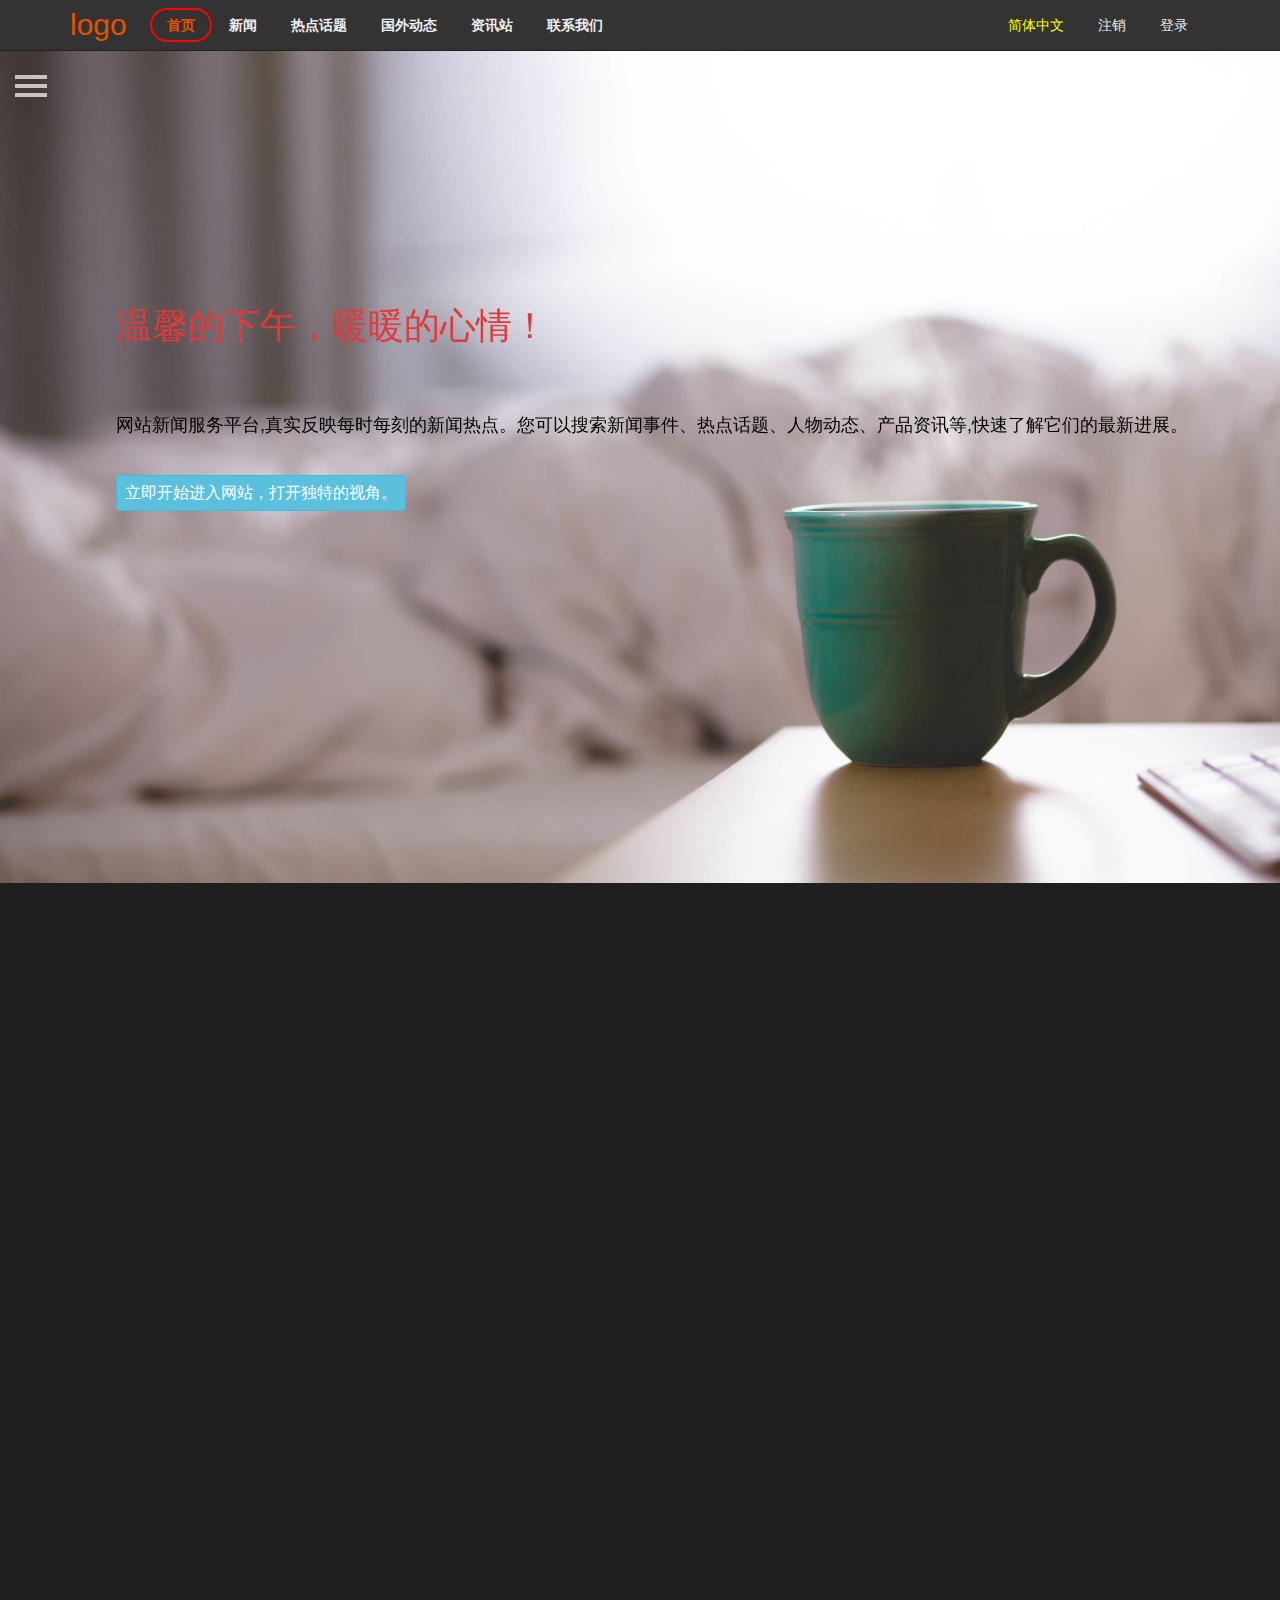
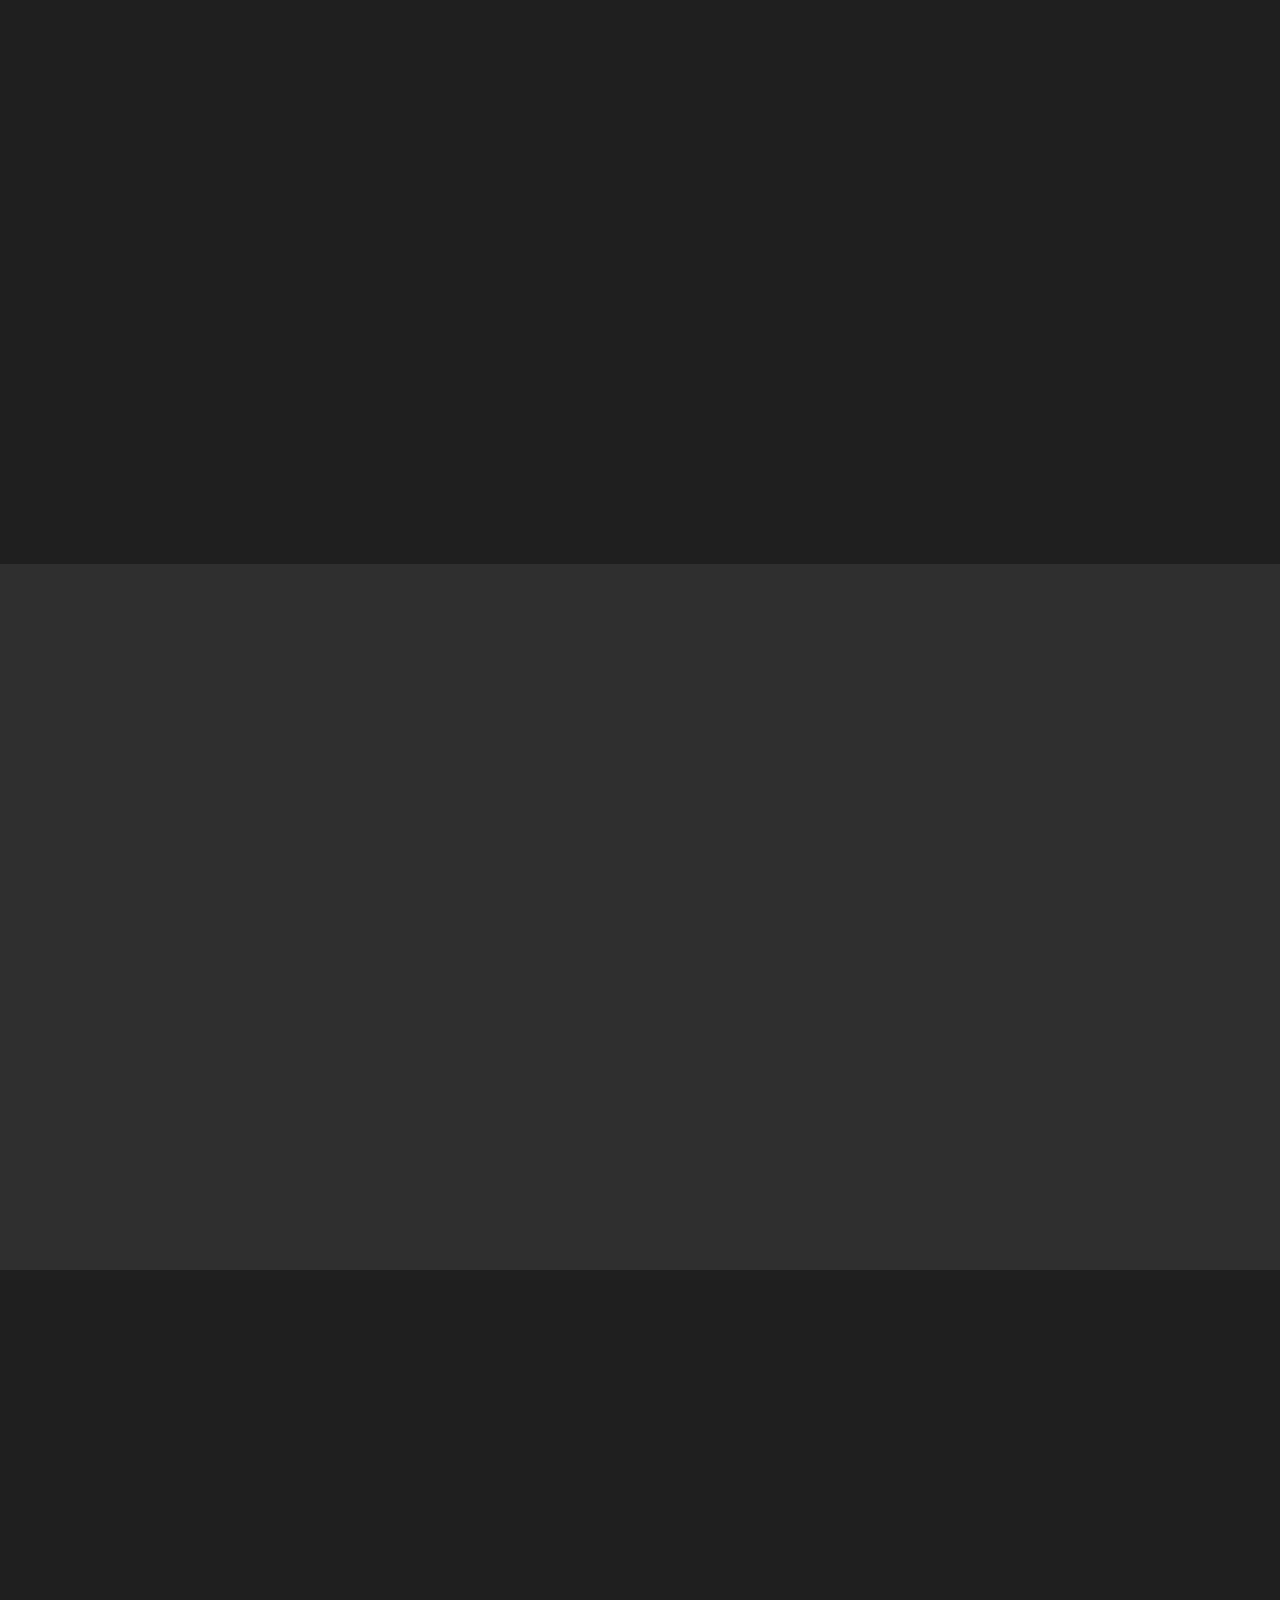
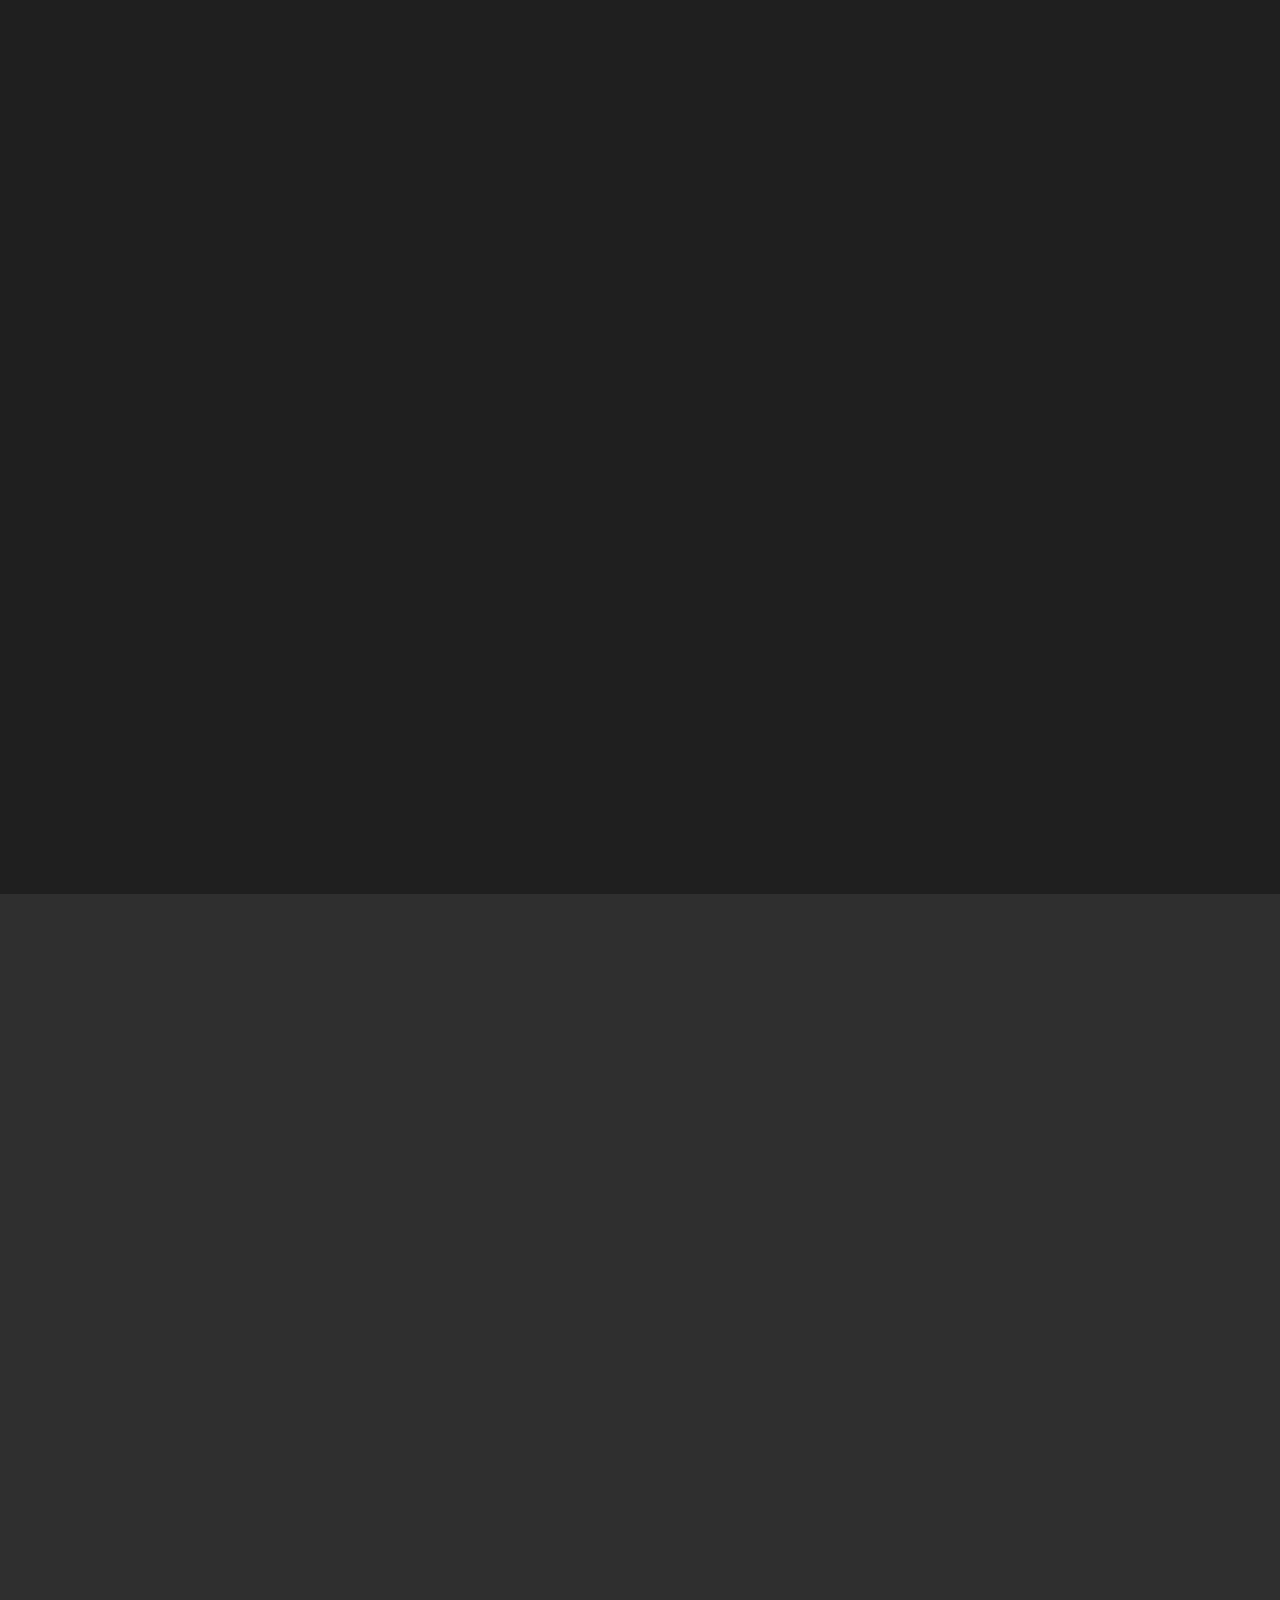
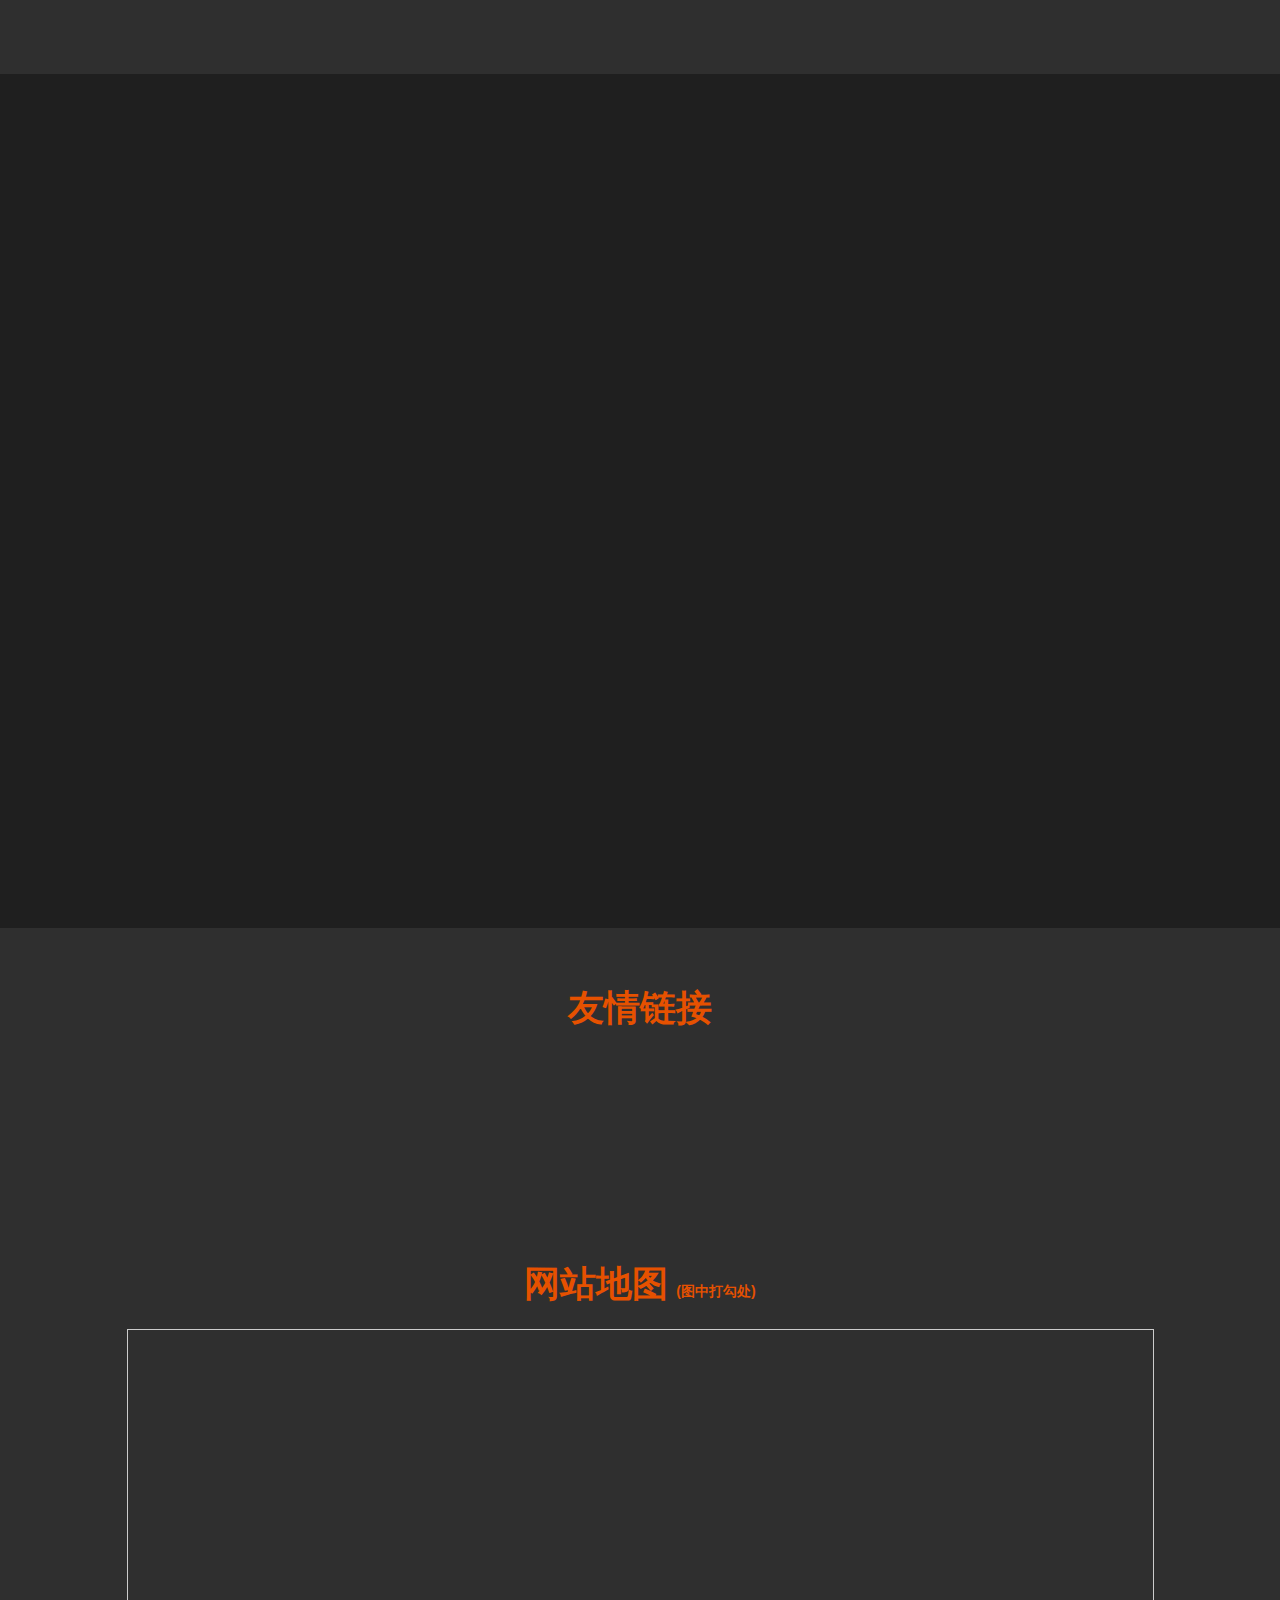
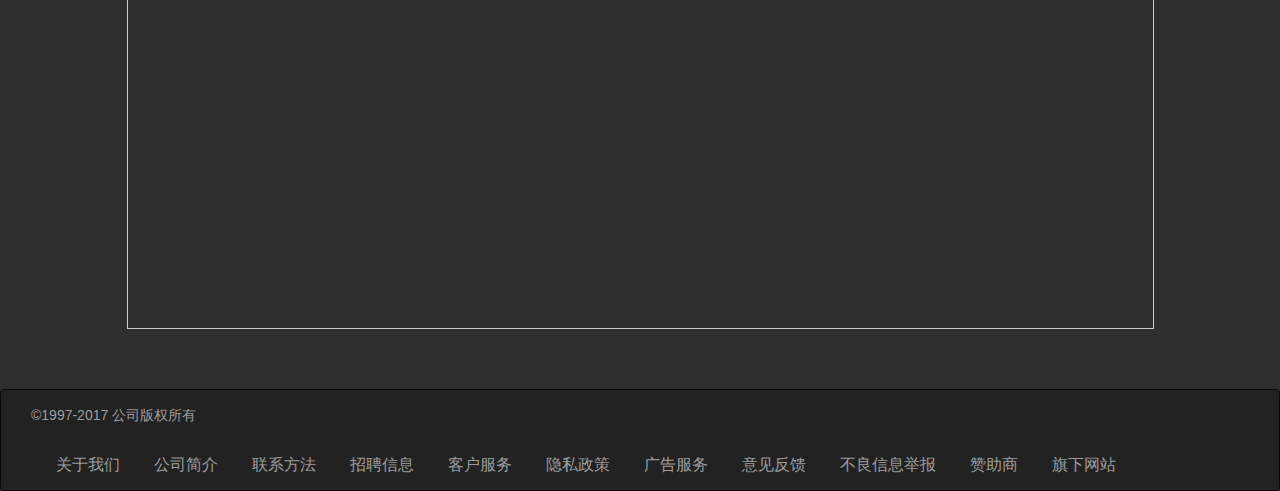
<file: index.html>
﻿<!doctype html>
<html lang="en">
<head>
    <meta charset="UTF-8">
    <meta name="viewport" content="width=device-width, initial-scale=1">
    <meta http-equiv="X-UA-Compatible" content="IE=edge">
    <title>我的新闻网</title>
    <script>
        // If JavaScript is enabled, add '.js-enabled' to <html> element
        document.documentElement.classList.add('js-enabled');
    </script>
    <style>
        /* Ensure elements load hidden before ScrollReveal runs */
        .js-enabled .fooReveal { visibility: hidden; }
    </style>
    <link rel="stylesheet" href="css/jquery-ui.min.css">
    <link rel="stylesheet" href="css/bootstrap.css">
    <link href="css/component.css" rel="stylesheet">
    <link rel="stylesheet" href="css/style.css">
    <link rel="stylesheet" href="css/mycss.css">
</head>
<body>
  <!--导航条-->
    <div class="navbar navbar-default navbar-fixed-top">
        <div class="container">
            <!--第一部分导航条标志部分-->
            <div class="navbar-header">
                <a href="#" class="navbar-brand my-logo">logo</a>
                <a href="#menu" class="navbar-toggle" data-toggle="collapse">
                    <span class="icon-bar"></span>
                    <span class="icon-bar"></span>
                    <span class="icon-bar"></span>
                </a>
            </div>
            <!--第二部分导航条折叠部分-->
            <div id="menu" class="collapse navbar-collapse">
                <ul class="nav navbar-nav" style="font-weight: bold">
                    <li><a class="current" href="#firstPage">首页</a></li>
                    <li><a href="#secondPage">新闻</a></li>
                    <li><a href="#thirdPage">热点话题</a></li>
                    <li><a href="#forthPage">国外动态</a></li>
                    <li><a href="#fivePage">资讯站</a></li>
                    <li><a href="#sixPage">联系我们</a></li>
                </ul>
                <!--右侧的导航菜单-->
                <ul class="nav navbar-nav navbar-right">

                    <li><a href="" style="text-decoration:none;color:#FFFE04;">简体中文</a></li>
                    <li><a href="">注销</a></li>
                    <li><a href="javascript:;" class="md-trigger" data-modal="modal-9" id="clk">登录</a></li>
                </ul>
                <!--登录弹出框-->
                <div class="md-modal md-effect-9" id="modal-9">
                    <div class="md-content">
                        <h1 type="button" class="md-close pull-right" style="margin-top:0px;cursor:pointer;"><span  aria-hidden="true">&times;</span></h1>
                        <h3>欢迎光临新闻网</h3>
                        <h4 style="text-align: center">请登录</h4>
                        <div>
                            <form>
                                <div class="form-group">
                                    <label class="control-label" for="uname">用户名：</label>
                                    <input class="form-control" type="text" id="uname" name="uname">
                                    <!--<span class="help-block">用户名中可以包含字母、下划线</span>-->
                                </div>
                                <div class="form-group">
                                    <label class="control-label" for="pwd">密码：</label>
                                    <input class="form-control" type="text" id="pwd" name="pwd">
                                </div>
                                <div class="form-group">
                                    <div class="checkbox">
                                        <label>
                                            <input type="checkbox">七天之内不再登录
                                        </label>
                                    </div>
                                </div>

                                <a class="btn btn-success" id="sub" href="#">点击登录</a>
                                <a class="btn btn-success" href="reg.html">现在去注册</a>
                                <!--<button class="md-close btn-lg btn-primary navbar-right">关闭</button>-->
                            </form>

                        </div>
                    </div>
                </div>
                <div class="md-overlay"></div>
                <!--搜索框-->
                <!--<form class="navbar-form navbar-right">-->
                    <!--<div class="form-group has-feedback">-->
                        <!--<label for="kw" class="sr-only">搜索关键字:</label>-->
                        <!--<input class="form-control" id="kw">-->
                        <!--<span class="glyphicon glyphicon-search form-control-feedback"></span>-->
                    <!--</div>-->
                <!--</form>-->

            </div>
        </div>
    </div>
  <!--侧边栏导航-->
  <div id="wrapper">
      <div class="overlay"></div>
      <nav class="navbar navbar-inverse navbar-fixed-top" id="sidebar-wrapper" role="navigation">
          <ul class="nav sidebar-nav">
              <li class="sidebar-brand">
                  <a href="#">网站导航</a>
              </li>
              <li>
                  <a href="#firstPage">首页</a>
              </li>
              <li>
                  <a href="#secondPage"> 新闻</a>
              </li>
              <li>
                  <a href="#thirdPage">热点话题</a>
              </li>
              <li>
                  <a href="#forthPage">国外动态</a>
              </li>
              <li class="dropdown">
                  <a href="#fivePage" class="dropdown-toggle" data-toggle="dropdown"> 资讯站 <span class="caret"></span></a>
                  <ul class="dropdown-menu" role="menu">
                      <!--<li class="dropdown-header"><a href="">东南亚快讯</a></li>-->
                      <li><a href="#">具体列表</a></li>
                      <li><a href="#">东北亚资讯</a></li>
                      <li><a href="#">欧美资讯</a></li>
                      <li><a href="#">北美资讯</a></li>
                      <li><a href="#">俄罗斯周报</a></li>
                  </ul>
              </li>
              <li>
                  <a href="#sixPage">联系我们</a>
              </li>
              <li>
                  <a href="#foot">友情链接</a>
              </li>
              <li>
                  <a href="#baidumap">网站地图</a>
              </li>
          </ul>
      </nav>

      <div id="page-content-wrapper">
          <button type="button" class="hamburger is-closed animated fadeInLeft" data-toggle="offcanvas" id="hello">
              <span class="hamb-top"></span>
              <span class="hamb-middle"></span>
              <span class="hamb-bottom"></span>
          </button>
      </div>
  </div>

  <!--回到顶部-->
  <div class="bktop">
  <a href="#firstPage"><span class="glyphicon glyphicon-chevron-up"></span></a>
  </div>

    <!--页面主体部分-->
  <div class="my-main">
      <div class="container-fluid" style="padding:0;">

          <!--第一页设置部分-->
          <div id="firstPage" class="row item">
              <div class="col-xs-12">
                 <img src="Images/1.jpg" class="img-responsive" >
                  <div class="my-caption">
                      <h1 data-scroll-reveal="enter left and move 40px over 1s" style="color:#e4393c;margin-bottom:30px;">温馨的下午，暖暖的心情！</h1><br/>
                      <h4 data-scroll-reveal="enter right and move 40px over 2s" style="color:black">网站新闻服务平台,真实反映每时每刻的新闻热点。您可以搜索新闻事件、热点话题、人物动态、产品资讯等,快速了解它们的最新进展。</h4><br/>
                      <a data-scroll-reveal="wait 1s" class="btn btn-info btn-xs" style="font-size: 16px;padding:5px 8px;" href="#">立即开始进入网站，打开独特的视角。</a>
                  </div>
              </div>
          </div>

          <!--第二页页面设置-->
          <div id="secondPage" class="item">
              <div class="row">
                  <div data-scroll-reveal="enter right and move 100px over 1s" class="col-xs-6 col-xs-offset-3" style="text-align:center;">
                      <h1><a href="">新闻发布</a></h1>
                      <div class="ssquare"></div>
                      <h4  style="line-height:30px;">新闻发布会一般针对对企业意义重大，媒体感兴趣的事件举办。每个新闻发布会都会有一个名字，这个名字会打在关于新闻发布会的一切表现形式上，包括请柬、会议资料、会场布置、纪念品等。</h4>
                  </div>
              </div>
              <!--分隔条-->
              <div class="divid"></div>
              <div class="row">
                  <div class="col-xs-12 col-md-5 col-md-offset-1">
                      <!--<div>-->
                        <!--<img data-scroll-reveal="enter bottom and move 20px " src="Images/firstPic1.jpg" class="img-responsive">-->
                      <!--</div>-->
                      <div data-scroll-reveal="enter bottom and move 20px " id="ad01" class="carousel slide" data-ride="carousel" data-interval="3000"  data-pause="none">
                          <!--必需：轮播广告的滚动内容-->
                          <div class="carousel-inner">
                              <div class="item active">
                                  <img src="Images/firstPic1.jpg">
                                  <div class="carousel-caption">
                                      <span style="font-size: 30px;font-weight: bold;">李克强政府工作报告</span>
                                  </div>
                              </div>
                              <div class="item">
                                  <img src="Images/firstPic2.jpg">
                              </div>
                              <div class="item">
                                  <img src="Images/firstPic3.jpg">
                                  <div class="carousel-caption">
                                      <h4 style="font-size: 30px;font-weight: bold;">紫藤节</h4>
                                      <!--<span>看了这些你肯定也想去日本参加紫藤节</span>-->
                                  </div>
                              </div>
                          </div>
                          <a class="left carousel-control" role="button" data-target="#ad01"  data-slide="prev">
                              <span class="glyphicon glyphicon-chevron-left" aria-hidden="true"></span>
                              <span class="sr-only">Previous</span>
                          </a>
                          <a class="right carousel-control"  role="button" data-target="#ad01"   data-slide="next">
                              <span class="glyphicon glyphicon-chevron-right" aria-hidden="true"></span>
                              <span class="sr-only">Next</span>
                          </a>
                      </div>


                  </div>
                  <div class="col-xs-12 col-md-5">
                      <div>
                          <ul data-scroll-reveal="enter right and move 100px over 1s" >
                              <li><a href="http://www.gov.cn/xinwen/2016-04/16/content_5064844.htm" target="_blank">外交部发言人陆慷就日本熊本县发生强烈地震答记者问</a><span class="datetime">2016-04-16</span></li>

                              <li><a href="http://www.gov.cn/xinwen/2016zccfh/09/" target="_blank">国务院政策例行吹风会介绍阶段性降低企业社保缴费费率等</a><span class="datetime">2016-04-15</span></li>

                              <li><a href="http://www.gov.cn/xinwen/zhibo2/20160415fbh7/index.htm" target="_blank">新闻办发布会介绍2016年一季度国民经济运行情况</a><span class="datetime">2016-04-15</span></li>

                              <li><a href="http://www.gov.cn/xinwen/2016-04/15/content_5064638.htm" target="_blank">外交部发言人就2016年二十国集团峰会筹备工作吹风会等答问</a><span class="datetime">2016-04-15</span></li>

                              <li><a href="http://www.gov.cn/xinwen/2016-04/13/content_5063766.htm" target="_blank">外交部发言人就七国集团峰会等答问</a><span class="datetime">2016-04-13</span></li>

                              <li><a href="http://www.gov.cn/xinwen/2016-04/14/content_5063985.htm" target="_blank">农业部新闻办公室就“农业转基因有关情况”答记者问</a><span class="datetime">2016-04-14</span></li>

                              <li><a href="http://www.gov.cn/xinwen/2016-04/14/content_5064063.htm" target="_blank">外交部发言人就美国务院发表“2015年度国别人权报告”等答问</a><span class="datetime">2016-04-14</span></li>

                          </ul>
                      </div>

                  </div>
              </div>
                <!--分隔条-->
              <div class="divid"></div>
              <div class="row">
                  <div class="col-xs-12 col-md-10 col-md-offset-1">
                      <div  data-scroll-reveal="enter bottom and move 40px over 1s"  id="tabs">
                          <ul>
                              <li><a href="#tabs-1">&nbsp;&nbsp;国务院&nbsp;&nbsp;</a></li>
                              <li><a href="#tabs-2">&nbsp;&nbsp;部门&nbsp;&nbsp;</a></li>
                              <li><a href="#tabs-3">&nbsp;&nbsp;地方&nbsp;&nbsp;</a></li>
                          </ul>
                          <div id="tabs-1">
                              <ul>
                                  <li>
                                      <a href="http://www.gov.cn/zhuanti/2016lh/premier.htm" target="_blank"  >李克强总理会见中外记者</a><span class="datetime">2016-03-16</span>
                                  </li>
                                      <li>
                                      <a href="http://www.gov.cn/xinwen/zb_gwy2/" target="_blank"  >全国冬春农田水利基本建设电视电话会议</a><span class="datetime">2015-10-30</span>
                                  </li>
                                      <li>
                                      <a href="http://www.gov.cn/xinwen/2015-08/22/content_2917768.htm" target="_blank"  >国务院“8·12”事故调查组负责人答记者问</a><span class="datetime">2015-08-22</span>
                                  </li>
                                      <li>
                                      <a href="http://www.gov.cn/zhuanti/2015qglhzb/zb31.htm" target="_blank"  >李克强总理答中外记者问|<a href=http://www.gov.cn/zhuanti/2015-03/15/content_2834355.htm target=_blank>视频</a></a><span class="datetime">2015-03-15</span>
                                  </li>
                                      <li>
                                      <a href="http://www.gov.cn/xinwen/zb_gwy1/" target="_blank"  >全国冬春农田水利基本建设电视电话会议</a><span class="datetime">2014-10-27</span>
                                  </li>
                              </ul>

                          </div>
                          <div id="tabs-2">
                              <ul>
                                  <li>
                                      <a href="http://www.gov.cn/xinwen/2016-04/16/content_5064844.htm" target="_blank"  >外交部发言人陆慷就日本熊本县发生强烈地震答记者问</a><span class="datetime">2016-04-16</span>
                                  </li>
                                  <li>
                                      <a href="http://www.gov.cn/xinwen/2016-04/15/content_5064638.htm" target="_blank"  >外交部发言人就G20峰会筹备工作吹风会等问题答问</a><span class="datetime">2016-04-15</span>
                                  </li>
                                  <li>
                                      <a href="http://www.gov.cn/xinwen/2016-04/14/content_5064063.htm" target="_blank"  >外交部就中国人权状况等答问</a><span class="datetime">2016-04-14</span>
                                  </li>
                                  <li>
                                      <a href="http://www.gov.cn/xinwen/2016-04/13/content_5063658.htm" target="_blank"  >海关总署新闻发言人介绍第一季度进出口有关情况</a><span class="datetime">2016-04-13</span>
                                  </li>
                                  <li>
                                      <a href="http://www.gov.cn/xinwen/2016-04/14/content_5063985.htm" target="_blank"  >农业部新闻办公室举行新闻发布会就“农业转基因有关情况”答记者问</a><span class="datetime">2016-04-14</span>
                                  </li>
                              </ul>

                          </div>
                          <div id="tabs-3">
                              <ul>
                                  <li>
                                      <a href="http://www.gov.cn/xinwen/2014-10/10/content_2762334.htm" target="_blank"  >采空区煤炭自燃引发重庆6·3煤矿重大瓦斯爆炸事故</a><span class="datetime">2014-10-10</span>
                                  </li>
                                  <li>
                                      <a href="http://www.gov.cn/xinwen/2014-09/09/content_2746952.htm" target="_blank"  >浙江省商务厅就支持外贸增长《实施意见》答问</a><span class="datetime">2014-09-09</span>
                                  </li>
                                  <li>
                                      <a href="http://www.gov.cn/xinwen/2014-09/02/content_2744354.htm" target="_blank"  >江苏省档案馆首次公布232名日本重要战犯名单</a><span class="datetime">2014-09-02</span>
                                  </li>
                                  <li>
                                      <a href="http://www.gov.cn/xinwen/2014-09/02/content_2744271.htm" target="_blank"  >南昌召开开展"为官不为"等问题专项整治新闻发布会</a><span class="datetime">2014-09-02</span>
                                  </li>
                                  <li>
                                      <a href="http://www.gov.cn/xinwen/2014-09/02/content_2744263.htm" target="_blank"  >浙江省通报一批重大食品犯罪案件</a><span class="datetime">2014-09-02</span>
                                  </li>
                              </ul>

                          </div>
                      </div>
                  </div>
              </div>
          </div>

          <!--第三页面设置-->
          <div id="thirdPage" class="item">
              <div class="row">
                  <div data-scroll-reveal="enter right and move 100px over 1s"  class="col-xs-6 col-xs-offset-3" style="text-align:center;">
                      <h1><a href="">热点话题</a></h1>
                      <div class="ssquare"></div>
                      <h4 style="line-height:30px;">热点事件为大家提供最新新闻事件、热点新闻,包括社会事件、娱乐事件、国内事件、国际事件、灵异事件、历史事件及各种门事件等。</h4>
                  </div>
              </div>
              <!--分隔条-->
              <div class="divid"></div>
              <div class="row">
                  <div data-scroll-reveal="enter left and move 100px over 1s"  class="col-xs-12 col-md-3" style="padding:10px;">
                            <a href="http://www.centrechina.com/news/106596.html"><img src="Images/t1.jpeg" class="img-responsive" style="border-radius:8px;"></a>
                     <h4 style="text-indent: 30px;line-height: 30px;"> <a href="http://www.centrechina.com/news/106596.html">投注东野圭吾，中国版《嫌疑人X的献身》能“震撼你们”吗？</a></h4>
                      <hr/>
                      <span class="glyphicon glyphicon-eye-open"></span><span class="glyphicon glyphicon-eye-open"></span><span>32994</span> <span class="fr">2天前&nbsp;&nbsp;</span><span class="glyphicon glyphicon-time fr"></span>
                  </div>
                  <div data-scroll-reveal="enter bottom and move 100px over 1s after 0.6s"  class="col-xs-12 col-md-3" style="padding:10px;">
                            <a href="http://bendi.news.163.com/jiangsu/photoview/75I50424/4123.html#p=CH1BBV4375I50424NOS"><img src="Images/t2.jpg" class="img-responsive" style="border-radius:8px;"></a>
                     <h4 style="text-indent: 30px;line-height: 30px;"> <a href="http://bendi.news.163.com/jiangsu/photoview/75I50424/4123.html#p=CH1BBV4375I50424NOS">小长假首日 南京江北大道堵成“停车场”</a></h4>
                      <hr/>
                      <span class="glyphicon glyphicon-eye-open"></span><span class="glyphicon glyphicon-eye-open"></span><span>76596</span> <span class="fr">1天前&nbsp;&nbsp;</span><span class="glyphicon glyphicon-time fr"></span>
                  </div>
                  <div data-scroll-reveal="enter top and move 100px over 1s"  class="col-xs-12 col-md-3" style="padding:10px;">
                            <a href="http://js.news.163.com/17/0402/09/CH0P2LKK04248E9B.html"><img src="Images/t3.jpg" class="img-responsive" style="border-radius:8px;"></a>
                     <h4 style="text-indent: 30px;line-height: 30px;"> <a href="http://js.news.163.com/17/0402/09/CH0P2LKK04248E9B.html">女子借单车中途未锁被骑走 接连两日计费共70元</a></h4>
                      <hr/>
                      <span class="glyphicon glyphicon-eye-open"></span><span class="glyphicon glyphicon-eye-open"></span><span>32994</span> <span class="fr">2天前&nbsp;&nbsp;</span><span class="glyphicon glyphicon-time fr"></span>
                  </div>
                  <div data-scroll-reveal="enter right and move 100px over 1s"  class="col-xs-12 col-md-3" style="padding:10px;">
                            <a href="http://js.news.163.com/17/0122/10/CBCLN4VC04248E9B.html#from=relevant"><img src="Images/t4.jpg" class="img-responsive" style="border-radius:8px;"></a>
                     <h4 style="text-indent: 30px;line-height: 30px;"> <a href="http://js.news.163.com/17/0122/10/CBCLN4VC04248E9B.html#from=relevant">南京地铁1号北延工程设计获批 7号线增设南湖站</a></h4>
                      <hr/>
                      <span class="glyphicon glyphicon-eye-open"></span><span class="glyphicon glyphicon-eye-open"></span><span>32994</span> <span class="fr">2天前&nbsp;&nbsp;</span><span class="glyphicon glyphicon-time fr"></span>
                  </div>
              </div>
          </div>

        <!--第四页设置部分-->
          <div id="forthPage" class="item">
              <div class="container">
                  <div class="row">
                      <div data-scroll-reveal="enter right and move 100px over 1s"  class="col-xs-6 col-xs-offset-3" style="text-align:center;">
                          <h1><a href="">国外动态</a></h1>
                          <div class="ssquare"></div>
                          <h4 style="line-height: 30px;">本网站是富含商业价值和影响力的新闻媒体,24小时滚动报道最新海外新闻、海外各种美食介绍、创新科技一手资讯,收集热门youtube视频,美剧跟欧美大片全部提供免费下载。</h4>
                      </div>
                  </div>
                  <!--分隔条-->
                  <div class="divid"></div>
                  <div class="row">
                      <div data-scroll-reveal="enter top" class="col-xs-12 col-sm-3" style="border:1px solid #656565;border-bottom-color:transparent;padding-top:8px;margin-bottom:10px;">
                          <a href="http://news.ifeng.com/a/20170404/50885694_0.shtml"><img src="Images/4-1.jpg" class="img-responsive"></a>
                          <h4><a href="http://news.ifeng.com/a/20170404/50885694_0.shtml">美众议院通过法案：考虑重划朝鲜为“支恐国家”</a></h4>
                      </div>
                      <div data-scroll-reveal="enter right after 0.5s" class="col-xs-12 col-sm-3 col-sm-offset-1" style="border:1px solid #656565;border-bottom-color:transparent;padding-top:8px;margin-bottom:10px;">
                          <a href="http://news.ifeng.com/a/20170404/50885694_0.shtml"><img src="Images/4-2.jpg" class="img-responsive"></a>
                          <h4><a href="http://news.163.com/17/0405/00/CH7H9UDA00014AEE.html">俄地铁爆炸致14人死近50人伤 普京到现场献花</a></h4>
                      </div>
                      <div data-scroll-reveal="enter bottom over 1s and move 300px after 0.3s" class="col-xs-12 col-sm-3 col-sm-offset-1" style="border:1px solid #656565;border-bottom-color:transparent;padding-top:8px;margin-bottom:10px;">
                          <a href="http://news.ifeng.com/a/20170404/50885694_0.shtml"><img src="Images/4-3.jpg" class="img-responsive"></a>
                          <h4><a href="http://news.163.com/17/0408/17/CHH26HAT00018AOQ.html">菲律宾发生地震（组图）,菲律宾总统杜特尔特讲话</a></h4>
                      </div>
                      <div data-scroll-reveal="enter top over 0.5s and move 200px" class="col-xs-12 col-sm-3" style="border:1px solid #656565;border-bottom-color:transparent;padding-top:8px;margin-bottom:10px;">
                          <a href="http://news.ifeng.com/a/20170404/50885694_0.shtml"><img src="Images/4-5.jpg" class="img-responsive"></a>
                          <h4><a href="http://pit.ifeng.com/a/20170406/50896029_0.shtml">“燃烧的地铁”会否烧焦普京的连任大计？</a></h4>
                      </div>
                      <div data-scroll-reveal="enter bottom over 1s and move 100px" class="col-xs-12 col-sm-3 col-sm-offset-1" style="border:1px solid #656565;border-bottom-color:transparent;padding-top:8px;margin-bottom:10px;">
                          <a href="http://news.ifeng.com/a/20170404/50885694_0.shtml"><img src="Images/4-4.jpg" class="img-responsive"></a>
                          <h4><a href="http://news.163.com/17/0408/18/CHH7KMLU000187VE.html">中美札记丨两国领导人交朋友、定调子，双边关系拨云见日</a></h4>
                      </div>
                      <div data-scroll-reveal="enter bottom over 1s and move 300px after 0.3s" class="col-xs-12 col-sm-3 col-sm-offset-1" style="border:1px solid #656565;border-bottom-color:transparent;padding-top:8px;margin-bottom:10px;">
                          <a href="http://news.ifeng.com/a/20170404/50885694_0.shtml"><img src="Images/4-6.jpg" class="img-responsive"></a>
                          <h4><a href="http://www.cnforex.com/news/html/2017/3/17/b76be4de38a54818d6c5ed2b587879c3.html">韩国法院将三星领导人李在镕一案移交给另一名法官</a></h4>
                      </div>
                      <div data-scroll-reveal="enter left and move 100px over 1s" class="col-xs-12 col-sm-3" style="border:1px solid #656565;border-bottom-color:transparent;padding-top:8px;margin-bottom:10px;">
                          <a href="http://news.ifeng.com/a/20170404/50885694_0.shtml"><img src="Images/4-7.jpg" class="img-responsive"></a>
                          <h4><a href="http://news.163.com/17/0318/20/CFRB8SNJ0001875O.html">3天4起爆炸枪击事件！法国还安全吗？</a></h4>
                      </div>
                      <div data-scroll-reveal="enter left" class="col-xs-12 col-sm-3 col-sm-offset-1" style="border:1px solid #656565;border-bottom-color:transparent;padding-top:8px;margin-bottom:10px;">
                          <a href="http://news.ifeng.com/a/20170404/50885694_0.shtml"><img src="Images/4-8.jpg" class="img-responsive"></a>
                          <h4><a href="http://phtv.ifeng.com/a/20170407/44568895_0.shtml">叙利亚化武事件太蹊跷 各方互相指责真凶难明！</a></h4>
                      </div>
                      <div data-scroll-reveal="enter bottom over 1s and move 100px" class="col-xs-12 col-sm-3 col-sm-offset-1" style="border:1px solid #656565;border-bottom-color:transparent;padding-top:8px;margin-bottom:10px;">
                          <a href="http://news.ifeng.com/a/20170404/50885694_0.shtml"><img src="Images/4-9.jpg" class="img-responsive"></a>
                          <h4><a href="http://v.ifeng.com/video_153281.shtml">越南妄想用战机突袭中国腹地未开火就被揍！</a></h4>
                      </div>


                  </div>
              </div>
          </div>

          <!--第五页资讯站设置部分-->
          <div id="fivePage" class="item">
              <div class="container">
                  <div class="row">
                      <div data-scroll-reveal="enter right and move 100px over 1s"  class="col-xs-6 col-xs-offset-3" style="text-align:center;">
                          <h1><a href="">资讯站</a></h1>
                          <div class="ssquare"></div>
                          <h4 style="line-height: 30px;">本网站是互联网IT新闻业界的后起之秀,是国内领先的即时科技资讯站点和网友交流平台。消息速度快,报导立场公正中立,网友讨论气氛浓厚,在IT业界拥有独特的影响力。</h4>
                      </div>
                  </div>
                  <!--分隔条-->
                  <div class="divid"></div>
                  <div class="row">
                    <div data-scroll-reveal="enter bottom and move 100px over 0.6s"  class="col-xs-12">
                      <section id="dg-container" class="dg-container">
                          <div class="dg-wrapper">
                              <a href="#"><img src="Images/5-1.jpg" alt="image01"></a>
                              <a href="#"><img src="Images/5-2.jpg" alt="image02"></a>
                              <a href="#"><img src="Images/5-3.jpg" alt="image03"></a>
                              <a href="#"><img src="Images/5-4.jpg" alt="image04"></a>
                              <a href="#"><img src="Images/5-5.jpg" alt="image05"></a>
                          </div>
                          <nav>
                              <span class="dg-prev">&lt;</span>
                              <span class="dg-next">&gt;</span>
                          </nav>
                      </section>
                    </div>
                  </div>
              </div>
          </div>

          <!--第六页联系我们设置部分-->
          <div id="sixPage" class="item">
              <div class="container">
                 <div class="row">
                  <div data-scroll-reveal="enter right and move 100px over 1s"   class="col-xs-6 col-xs-offset-3" style="text-align:center;">
                      <h1><a href="">联系我们</a></h1>
                      <div class="ssquare"></div>
                      <h4 style="line-height: 30px;">您在本网站遇到的任何问题都可以随时联系我，我们真诚的为您服务。客服人员24小时在线。</h4>
                  </div>
              </div>
                 <!--分隔条-->
                 <div class="divid"></div>
                 <div class="row">
             <div data-scroll-reveal="enter right and ease-in-out 200px over 1.5s"   class="col-xs-12">
                 <form class="form-group" action="#">
                     <div class="form-group">
                         <!--Screen Reader Only-->
                         <label class="sr-only" for="uname2"></label>
                         <input class="form-control" type="text" id="uname2" placeholder="用户名">
                     </div>

                     <div class="form-group">
                         <label class="sr-only" for="upwd2"></label>
                         <input class="form-control" type="text" id="upwd2" placeholder="密码">
                     </div>

                     <div class="form-group">
                         <textarea cols="5" rows="15" class="form-control" placeholder="请输入内容"></textarea>
                     </div>
                     <div class="form-group">
                         <input class="btn btn-block" type="submit" value="提交"/>

                     </div>

                 </form>
             </div>
          </div>
              </div>
          </div>

          <!--页脚设置部分-->
          <div id="foot">
              <div class="container">
                  <div style="text-align: center;">
                      <h1>友情链接</h1>
                  </div>
                  <div data-scroll-reveal="enter top and move 100px over 1s"   class="row"  style="text-align: center;">
                      <div class="col-xs-12">
                          <p><a href="http://www.gov.cn/" target="_blank">中国政府网</a> | <a href="http://www.china.com.cn/" target="_blank">中国网</a> | <a href="http://www.people.com.cn/" target="_blank">人民网</a> | <a href="http://www.xinhuanet.com/" target="_blank">新华网</a> | <a href="http://www.chinanews.com/" target="_blank">中新网</a> | <a href="http://www.cctv.com/default.shtml" target="_blank">央视网</a> | <a href="http://www.cnr.cn/" target="_blank">中广网</a> |  <a href="http://www.chinadaily.com.cn/" target="_blank">中国日报</a> | <a href="http://www.cyol.net/node/index.htm" target="_blank">中青在线</a> | <a href="http://www.gmw.cn/" target="_blank">光明网</a> | <a href="http://www.chinamil.com.cn/" target="_blank">解放军报</a> | <a href="http://www.legaldaily.com.cn/" target="_blank">法制日报</a> | <a href="http://www.taiwan.cn/" target="_blank">中国台湾网</a> | <a href="http://www.ce.cn/" target="_blank">中经网</a> | <a href="http://www.nfcmag.com/" target="_blank">南风窗</a></p></div>
                      <div class="col-xs-12">
                          <p><a href="http://www.chinaweekly.cn/" target="_blank">中国周刊</a> | <a href="http://www.lifeweek.com.cn/" target="_blank">三联生活周刊</a> | <a href="http://www.ynet.com/" target="_blank">北青网</a> | <a href="http://www.dayoo.com/" target="_blank">大洋网</a> | <a href="http://www.nanfangdaily.com.cn/" target="_blank">南方报业</a> | <a href="http://www.ycwb.com/" target="_blank">金羊网</a> | <a href="http://www.southcn.com/" target="_blank">南方网</a> | <a href="http://www.eastday.com/" target="_blank">东方网</a> | <a href="http://www.21dnn.com/" target="_blank">千龙网</a> | <a href="http://www.thebeijingnews.com/" target="_blank">新京报</a> | <a href="http://epaper.jinghua.cn/" target="_blank">京华时报</a>| <a href="http://www.rednet.com.cn/" target="_blank">红网</a> | <a href="http://workercn.cn/" target="_blank">工人日报</a> | <a href="http://www.inewsweek.cn/" target="_blank">中国新闻周刊</a> | <a href="http://www.cankaoxiaoxi.com/" target="_blank">参考消息</a></p></div>
                      <div class="col-xs-12">
                          <p><a href="http://www.neweekly.com.cn/" target="_blank">新周刊</a> | <a href="http://www.dahe.cn/" target="_blank">大河网</a> | <a href="http://www.chinapeace.org.cn/" target="_blank">中国长安网</a> | <a href="http://www.huanqiu.com/" target="_blank">环球网</a> | <a href="http://www.newssc.org/" target="_blank">四川新闻网</a> | <a href="http://www.morningpost.com.cn/" target="_blank">北晨网</a> | <a href="http://www.zjol.com.cn/" target="_blank">浙江在线</a> | <a href="http://gb.cri.cn/" target="_blank">国际在线</a> | <a href="http://www.e23.cn/" target="_blank">舜网</a> | <a href="http://www.xkb.com.cn./index.php" target="_blank">新快网</a> | <a href="http://www.jxcn.cn/" target="_blank">中国江西网</a> | <a href="http://www.yunnan.cn/" target="_blank">云南网</a> | <a href="http://www.szed.com/" target="_blank">深圳新闻网</a> | <a href="http://www.anhuinews.com/" target="_blank">中安在线</a> | <a href="http://www.xwh.cn/" target="_blank">新文化网</a></p></div>
                      <div class="col-xs-12">
                          <p><a href="http://www.ts.cn/" target="_blank">天山网</a> | <a href="http://www.iyaxin.com/" target="_blank">亚心网</a> | <a href="http://www.dzwww.com/" target="_blank">大众网</a> | <a href="http://www.jxnews.com.cn/" target="_blank">大江网</a> | <a href="http://www.hsw.cn/" target="_blank">华商网</a> | <a href="http://www.chinaxiaokang.com/" target="_blank">中国小康网</a> | <a href="http://www.jxcbw.cn/" target="_blank">江西晨报网</a> | <a href="http://xmzk.xinminweekly.com.cn/" target="_blank">新民周刊</a> | <a href="http://www.fjsen.com/" target="_blank">东南网</a> | <a href="http://www.sdnews.com.cn/" target="_blank">山东新闻网</a> | <a href="http://www.xinjiangnet.com.cn/" target="_blank">新疆网</a> | <a href="http://www.cqnews.net/" target="_blank">华龙网</a> | <a href="http://news.cnhubei.com/" target="_blank">荆楚网</a> | <a href="http://www.ahwang.cn/" target="_blank">安徽网</a> | <a href="http://news.sina.com.cn/media.html" target="_blank">媒体大全</a></p></div>
                  </div>
                  <!--分隔条-->
                  <div class="divid"></div>
                  <div id="baidumap" class="row">
                      <div class="col-xs-12" style="text-align: center;">
                          <h1>网站地图<span style="font-size: 14px;">&nbsp;&nbsp;(图中打勾处)</span></h1>
                          <div style="width:1027px;height:600px;border:#ccc solid 1px;margin:0 auto;" id="dituContent"></div>
                      </div>
                  </div>

          </div>
              <!--分隔条-->
              <div class="divid"></div>

              <!--//最底部的导航栏制作-->
              <div class="navbar navbar-inverse">
                  <div class="container-fluid">
                  <!--导航头部-->

                  <div class="navbar-header">
                      <span class="navbar-text">&copy;1997-2017 公司版权所有</span>
                      <a class="navbar-toggle" data-toggle="collapse" href="#menu1">
                          <span class="icon-bar"></span>
                          <span class="icon-bar"></span>
                          <span class="icon-bar"></span>
                      </a>
                  </div>
                  <!--导航折叠部分-->
                  <div id="menu1" class="collapse navbar-collapse">
                      <!--左侧的导航菜单-->
                      <ul class="nav navbar-nav">
                          <li><a href="#">关于我们</a></li>
                          <li><a href="#">公司简介</a></li>
                          <li><a href="#">联系方法</a></li>
                          <li><a href="#">招聘信息</a></li>
                          <li><a href="#">客户服务</a></li>
                         <li><a href="#">隐私政策</a></li>
                         <li><a href="#">广告服务</a></li>
                          <li><a href="#">意见反馈</a></li>
                          <li><a href="#">不良信息举报</a></li>
                          <li><a href="#">赞助商</a></li>
                          <li><a href="#">旗下网站</a></li>
                      </ul>
                  </div>
                 </div>
              </div>
             </div>
      </div>
  </div>


  <script type="text/javascript" src="http://api.map.baidu.com/api?key=&v=1.1&services=true"></script>
  <script src="js/jquery-1.11.3.js"></script>
  <script src="js/jquery-ui.min.js"></script>
  <script src="js/modernizr.custom.53451.js"></script>
  <script src="js/gallery.js"></script>
  <script src="js/bootstrap.js"></script>
  <script src="js/scrollReveal.js"></script>
  <script src="js/classie.js"></script>
  <script src="js/modalEffects.js"></script>
  <script src="js/myjs.js"></script>

</body>
</html>
</file>
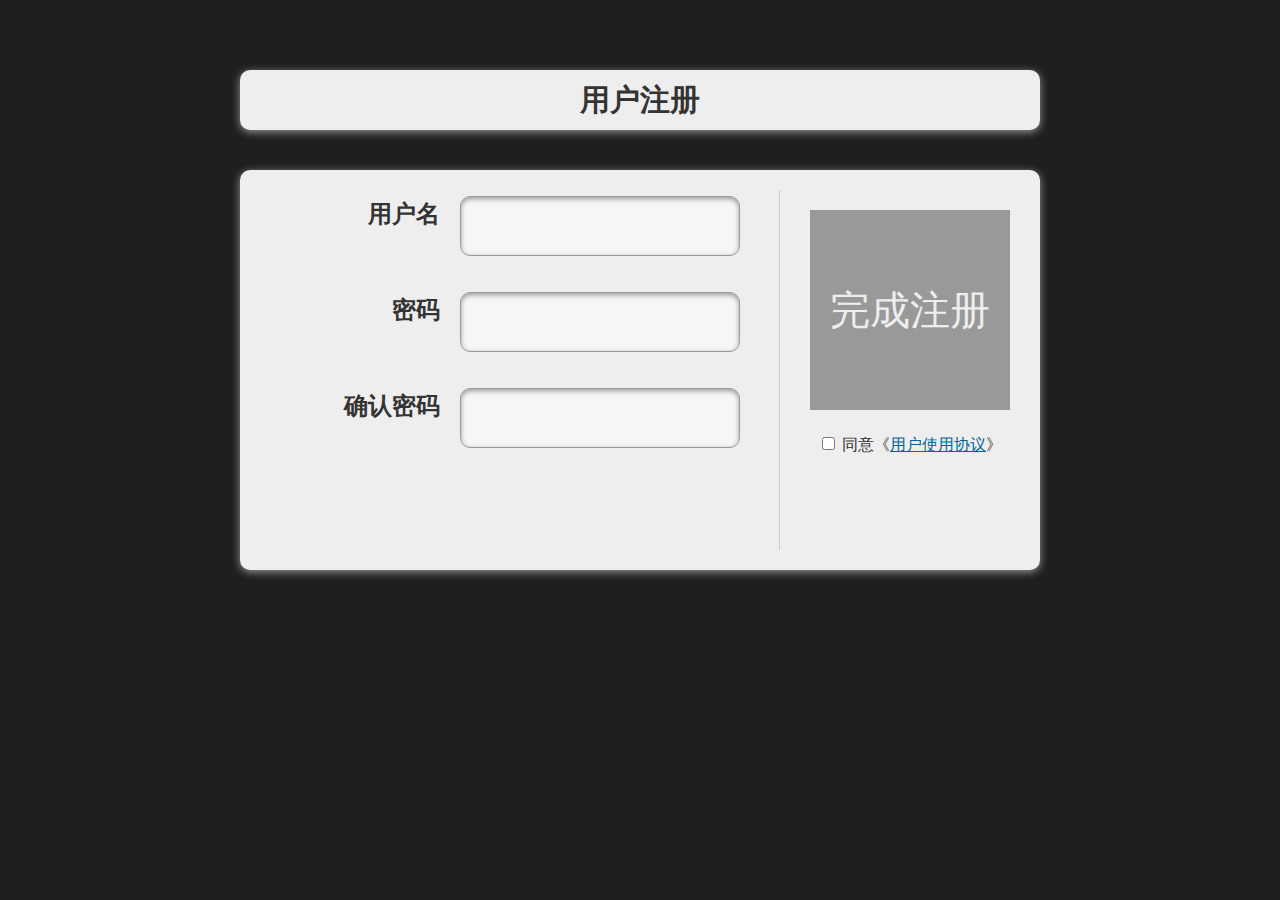
<file: reg.html>
<!DOCTYPE html>
<html>
<head lang="en">
    <meta charset="UTF-8">

    <title>新闻网用户注册</title>
    <style>
        * { font-family:"微软雅黑","黑体","宋体"; color:#333;}
    a {color:#069;}
    body {margin:0; padding:50px; background:#1F1F1F;}
    .form-bak {width:800px; height:400px; margin:40px auto; background:#eee; border-radius:10px; box-shadow:0 2px 8px #999;}
    .left {float:left; width:500px; height:400px;}
    .line {width:100%; height:80px; margin:16px 0 0 0;}
    .info {float:left; height:100%; width:200px;}
    .info strong, .info span {display:block; text-align:right;}
    .info strong {font-size:24px; line-height:36px; margin-top:10px; color:#333; }
    .info span {font-size:12px; line-height:24px; color:#666; font-family:"微软雅黑","宋体"; }
    .input input {background:none; border:none; outline:none; font-size:18px; line-height:40px; height:40px; width:240px; padding:9px 0 9px 9px; border-radius:10px;}
    .input {float:right; width:278px; height:58px; background:#f6f6f6; border:1px solid #999; border-radius:10px; box-shadow:inset 0 2px 5px #999; margin:10px 0; position:relative; }
    .error,.corect {height:20px; width:20px; position:absolute; top:19px; right:9px; background:url("js/ICON_20.svg") no-repeat 0 -20px;}
    .error span {display:block; position:absolute; top:30px; right:20px; background:#fcc; border:1px solid #f33; font-size:12px; line-height:16px; color:#600; padding:6px 10px 4px 10px; border-radius:5px; opacity:.8; white-space:nowrap; overflow:hidden;}
    .corect {background-position:0 0;}
    .corect span{display:none;}
    .none {display:none;}

    .right {float:right; width:260px; height:360px; margin:20px 0 0 0; border-left:1px solid #ccc;}
    input[type=button] {background:none; border:none; outline:none; margin:0; padding:0; cursor:pointer;
        font-size:40px; height:200px; width:200px; background:#369; margin:20px 30px 0 30px; color:#eee;}
    input[type=button]:disabled {background:#999; cursor:no-drop;}
    .right div { margin:0 30px; width:200px; height:30px; line-height:30px; text-align:center;}
    .readagreement-wrap {margin:20px 30px!important; outline:none;}

    #top h1 {font-size:30px; line-height:40px; padding:10px; text-align:center;}
    .agreement,#top {width:800px; margin:20px auto; background:#eee; border-radius:10px; box-shadow:0 2px 8px #999; text-align:center;}
    .agreement h1 {display:block; font-size:24px; line-height:30px; padding:20px 20px 10px 20px; margin:0; color:#333; text-align:center;}
    .agreement iframe { width:760px; min-height:400px; margin:0 20px 20px 20px; border:none; outline:none;}
    .agreement .backtotop {display:block; line-height:20px; padding:10px; text-align:center;}</style>
</head>
<body>
<div id="top"><h1>用户注册</h1></div>
<div class="form-bak">
    <form method="post" onsubmit="adaptValue();">
        <div class="left">
            <div class="line" id="line_name">
                <div class="info">
                    <strong>用户名</strong>

                </div>
                <div class="input">
                    <input type="text" name="uname" id="uname">
                    <div class="none">
                        <span></span>
                    </div>
                </div>
            </div>
            <div class="line" id="line_password">
                <div class="info">
                    <strong>密码</strong>

                </div>
                <div class="input">
                    <input type="password" name="pwd" id="password" >
                    <div class="none">
                        <span></span>
                    </div>
                </div>
            </div>
            <div class="line" id="line_repeat">
                <div class="info">
                    <strong>确认密码</strong>

                </div>
                <div class="input">
                    <input type="password" name="repeat" id="repeat">
                    <div class="none">
                        <span></span>
                    </div>
                </div>
            </div>
        </div>
        <div class="right">
            <input type="button" id="submit" value="完成注册" disabled="disabled">
            <div class="readagreement-wrap">
                <input type="checkbox" name="agree" id="agree" >
                同意《<a href="#" title="查看用户使用协议">用户使用协议</a>》
            </div>

        </div>
    </form>
</div>

<script src="js/jquery-1.11.3.js"></script>
<script>
        $("#agree").click(function(){
            console.log($("#uname").val());
            console.log($("#password").val());
            if(($("#uname").val()!="")&($("#password").val()!="")){
                $("#submit").attr("disabled",false);
            }
        });
    $("#submit").click(function(){
        console.log(2);
        $.ajax({
            type:"POST",
            url:"data/register.php",
            data:{uname:$("#uname").val(),pwd:$("#password").val()},
            success:function(data){
                alert(data);
                if(data.code<0){
                    alert("注册失败,错误原因");
                }else{
                    alert("注册成功!3s后将自动跳转到首页");
                    setTimeout(function(){
                        location.href = 'index.html';
                    },3000);
                }
            },
        });
    });

</script>
</body>
</html>
</file>
<file: css/component.css>
/* General styles for the modal */

/* 
Styles for the html/body for special modal where we want 3d effects
Note that we need a container wrapping all content on the page for the 
perspective effects (not including the modals and the overlay).
*/
.md-perspective,
.md-perspective body {
	height: 100%;
	overflow: hidden;
}

.md-perspective body  {
	background: #fff;
	-webkit-perspective: 600px;
	-moz-perspective: 600px;
	perspective: 600px;
}

.container {
	min-height: 100%;
}

.md-modal {
	position: fixed;
	top: 50%;
	left: 50%;
	width: 50%;
	max-width: 550px;
	min-width: 320px;
	height: auto;
	z-index: 9999999;
	visibility: hidden;
	-webkit-transform: translateX(-50%) translateY(-50%);
	-moz-transform: translateX(-50%) translateY(-50%);
	-ms-transform: translateX(-50%) translateY(-50%);
	transform: translateX(-50%) translateY(-50%);
}

.md-show {
	visibility: visible;
}

.md-overlay {
	position: fixed;
	width: 100%;
	height: 100%;
	visibility: hidden;
	top: 0;
	left: 0;
	z-index: 9999995;
	opacity: 0;
	background: rgba(1,1,1,0.6);
	-webkit-transition: all 0.3s;
	-moz-transition: all 0.3s;
	transition: all 0.3s;
}

.md-show ~ .md-overlay {
	opacity: 1;
	visibility: visible;
}

/* Content styles */
.md-content {
	color: #5b5b5b;
	background: #fff;
	position: relative;
	border-radius: 0px;
	margin: 0 auto;
}
.md-content .md-close-btn {
	position: absolute;
	top: 10px;
	right: 5px;
	z-index: 999999;
}
.md-content .md-close-btn a{
	color: #909090;
	cursor: pointer;
}
.md-content .md-close-btn a:hover{
	color: #212121;
}
.md-content .md-close {
	font-size: 50px;
}

.md-content h3 {
	font-size: 16px;
	font-weight: 600;
	margin: 0;
	padding: 20px;
	text-align: center;
	background: #fff;
	border-radius: 0;
	color: #797979;
}

.md-content > div {
	padding: 15px 40px 30px;
	margin: 0;
	font-weight: 300;
	font-size: 14px;
}




/* Individual modal styles with animations/transitions */

/* Effect 1: Fade in and scale up */
.md-effect-1 .md-content {
	-webkit-transform: scale(0.7); 
	-moz-transform: scale(0.7); 
	-ms-transform: scale(0.7); 
	transform: scale(0.7);
	opacity: 0;
	-webkit-transition: all 0.3s; 
	-moz-transition: all 0.3s; 
	transition: all 0.3s;
}
.md-show.md-effect-1 .md-content {
	-webkit-transform: scale(1); 
	-moz-transform: scale(1); 
	-ms-transform: scale(1); 
	transform: scale(1);
	opacity: 1;
}

/* Effect 2: Slide from the right */
.md-effect-2 .md-content {
	-webkit-transform: translateX(20%);
	-moz-transform: translateX(20%);
	-ms-transform: translateX(20%);
	transform: translateX(20%);
	opacity: 0;
	-webkit-transition: all 0.3s cubic-bezier(0.25, 0.5, 0.5, 0.9);
	-moz-transition: all 0.3s cubic-bezier(0.25, 0.5, 0.5, 0.9);
	transition: all 0.3s cubic-bezier(0.25, 0.5, 0.5, 0.9);
}

.md-show.md-effect-2 .md-content {
	-webkit-transform: translateX(0);
	-moz-transform: translateX(0);
	-ms-transform: translateX(0);
	transform: translateX(0);
	opacity: 1;
}

/* Effect 3: Slide from the bottom */
.md-effect-3 .md-content {
	-webkit-transform: translateY(20%);
	-moz-transform: translateY(20%);
	-ms-transform: translateY(20%);
	transform: translateY(20%);
	opacity: 0;
	-webkit-transition: all 0.3s;
	-moz-transition: all 0.3s;
	transition: all 0.3s;
}

.md-show.md-effect-3 .md-content {
	-webkit-transform: translateY(0);
	-moz-transform: translateY(0);
	-ms-transform: translateY(0);
	transform: translateY(0);
	opacity: 1;
}

/* Effect 4: Newspaper */
.md-effect-4 .md-content {
	-webkit-transform: scale(0) rotate(720deg);
	-moz-transform: scale(0) rotate(720deg);
	-ms-transform: scale(0) rotate(720deg);
	transform: scale(0) rotate(720deg);
	opacity: 0;
}

.md-show.md-effect-4 ~ .md-overlay,
.md-effect-4 .md-content {
	-webkit-transition: all 0.5s;
	-moz-transition: all 0.5s;
	transition: all 0.5s;
}

.md-show.md-effect-4 .md-content {
	-webkit-transform: scale(1) rotate(0deg);
	-moz-transform: scale(1) rotate(0deg);
	-ms-transform: scale(1) rotate(0deg);
	transform: scale(1) rotate(0deg);
	opacity: 1;
}

/* Effect 5: fall */
.md-effect-5.md-modal {
	-webkit-perspective: 1300px;
	-moz-perspective: 1300px;
	perspective: 1300px;
}

.md-effect-5 .md-content {
	-webkit-transform-style: preserve-3d;
	-moz-transform-style: preserve-3d;
	transform-style: preserve-3d;
	-webkit-transform: translateZ(600px) rotateX(20deg); 
	-moz-transform: translateZ(600px) rotateX(20deg); 
	-ms-transform: translateZ(600px) rotateX(20deg); 
	transform: translateZ(600px) rotateX(20deg); 
	opacity: 0;
}

.md-show.md-effect-5 .md-content {
	-webkit-transition: all 0.3s ease-in;
	-moz-transition: all 0.3s ease-in;
	transition: all 0.3s ease-in;
	-webkit-transform: translateZ(0px) rotateX(0deg);
	-moz-transform: translateZ(0px) rotateX(0deg);
	-ms-transform: translateZ(0px) rotateX(0deg);
	transform: translateZ(0px) rotateX(0deg); 
	opacity: 1;
}

/* Effect 6: side fall */
.md-effect-6.md-modal {
	-webkit-perspective: 1300px;
	-moz-perspective: 1300px;
	perspective: 1300px;
}

.md-effect-6 .md-content {
	-webkit-transform-style: preserve-3d;
	-moz-transform-style: preserve-3d;
	transform-style: preserve-3d;
	-webkit-transform: translate(30%) translateZ(600px) rotate(10deg); 
	-moz-transform: translate(30%) translateZ(600px) rotate(10deg);
	-ms-transform: translate(30%) translateZ(600px) rotate(10deg);
	transform: translate(30%) translateZ(600px) rotate(10deg); 
	opacity: 0;
}

.md-show.md-effect-6 .md-content {
	-webkit-transition: all 0.3s ease-in;
	-moz-transition: all 0.3s ease-in;
	transition: all 0.3s ease-in;
	-webkit-transform: translate(0%) translateZ(0) rotate(0deg);
	-moz-transform: translate(0%) translateZ(0) rotate(0deg);
	-ms-transform: translate(0%) translateZ(0) rotate(0deg);
	transform: translate(0%) translateZ(0) rotate(0deg);
	opacity: 1;
}

/* Effect 7:  slide and stick to top */
.md-effect-7{
	top: 0;
	-webkit-transform: translateX(-50%);
	-moz-transform: translateX(-50%);
	-ms-transform: translateX(-50%);
	transform: translateX(-50%);
}

.md-effect-7 .md-content {
	-webkit-transform: translateY(-200%);
	-moz-transform: translateY(-200%);
	-ms-transform: translateY(-200%);
	transform: translateY(-200%);
	-webkit-transition: all .3s;
	-moz-transition: all .3s;
	transition: all .3s;
	opacity: 0;
}

.md-show.md-effect-7 .md-content {
	-webkit-transform: translateY(0%);
	-moz-transform: translateY(0%);
	-ms-transform: translateY(0%);
	transform: translateY(0%);
	border-radius: 0 0 3px 3px;
	opacity: 1;
}

/* Effect 8: 3D flip horizontal */
.md-effect-8.md-modal {
	-webkit-perspective: 1300px;
	-moz-perspective: 1300px;
	perspective: 1300px;
}

.md-effect-8 .md-content {
	-webkit-transform-style: preserve-3d;
	-moz-transform-style: preserve-3d;
	transform-style: preserve-3d;
	-webkit-transform: rotateY(-70deg);
	-moz-transform: rotateY(-70deg);
	-ms-transform: rotateY(-70deg);
	transform: rotateY(-70deg);
	-webkit-transition: all 0.3s;
	-moz-transition: all 0.3s;
	transition: all 0.3s;
	opacity: 0;
}

.md-show.md-effect-8 .md-content {
	-webkit-transform: rotateY(0deg);
	-moz-transform: rotateY(0deg);
	-ms-transform: rotateY(0deg);
	transform: rotateY(0deg);
	opacity: 1;
}

/* Effect 9: 3D flip vertical */
.md-effect-9.md-modal {
	-webkit-perspective: 1300px;
	-moz-perspective: 1300px;
	perspective: 1300px;
}

.md-effect-9 .md-content {
	-webkit-transform-style: preserve-3d;
	-moz-transform-style: preserve-3d;
	transform-style: preserve-3d;
	-webkit-transform: rotateX(-70deg);
	-moz-transform: rotateX(-70deg);
	-ms-transform: rotateX(-70deg);
	transform: rotateX(-70deg);
	-webkit-transition: all 0.3s;
	-moz-transition: all 0.3s;
	transition: all 0.3s;
	opacity: 0;
}

.md-show.md-effect-9 .md-content {
	-webkit-transform: rotateX(0deg);
	-moz-transform: rotateX(0deg);
	-ms-transform: rotateX(0deg);
	transform: rotateX(0deg);
	opacity: 1;
}

/* Effect 10: 3D sign */
.md-effect-10.md-modal {
	-webkit-perspective: 1300px;
	-moz-perspective: 1300px;
	perspective: 1300px;
}

.md-effect-10 .md-content {
	-webkit-transform-style: preserve-3d;
	-moz-transform-style: preserve-3d;
	transform-style: preserve-3d;
	-webkit-transform: rotateX(-60deg);
	-moz-transform: rotateX(-60deg);
	-ms-transform: rotateX(-60deg);
	transform: rotateX(-60deg);
	-webkit-transform-origin: 50% 0;
	-moz-transform-origin: 50% 0;
	transform-origin: 50% 0;
	opacity: 0;
	-webkit-transition: all 0.3s;
	-moz-transition: all 0.3s;
	transition: all 0.3s;
}

.md-show.md-effect-10 .md-content {
	-webkit-transform: rotateX(0deg);
	-moz-transform: rotateX(0deg);
	-ms-transform: rotateX(0deg);
	transform: rotateX(0deg);
	opacity: 1;
}

/* Effect 11: Super scaled */
.md-effect-11 .md-content {
	-webkit-transform: scale(2);
	-moz-transform: scale(2);
	-ms-transform: scale(2);
	transform: scale(2);
	opacity: 0;
	-webkit-transition: all 0.3s;
	-moz-transition: all 0.3s;
	transition: all 0.3s;
}

.md-show.md-effect-11 .md-content {
	-webkit-transform: scale(1);
	-moz-transform: scale(1);
	-ms-transform: scale(1);
	transform: scale(1);
	opacity: 1;
}

/* Effect 12:  Just me */
.md-effect-12 .md-content {
	-webkit-transform: scale(0.8);
	-moz-transform: scale(0.8);
	-ms-transform: scale(0.8);
	transform: scale(0.8);
	opacity: 0;
	-webkit-transition: all 0.3s;
	-moz-transition: all 0.3s;
	transition: all 0.3s;
}

.md-show.md-effect-12 ~ .md-overlay {
	background: rgba(255,255,255,1);
} 

.md-effect-12 .md-content h3,
.md-effect-12 .md-content {
	background: transparent;
}

.md-show.md-effect-12 .md-content {
	-webkit-transform: scale(1);
	-moz-transform: scale(1);
	-ms-transform: scale(1);
	transform: scale(1);
	opacity: 1;
}

/* Effect 13: 3D slit */
.md-effect-13.md-modal {
	-webkit-perspective: 1300px;
	-moz-perspective: 1300px;
	perspective: 1300px;
}

.md-effect-13 .md-content {
	-webkit-transform-style: preserve-3d;
	-moz-transform-style: preserve-3d;
	transform-style: preserve-3d;
	-webkit-transform: translateZ(-3000px) rotateY(90deg);
	-moz-transform: translateZ(-3000px) rotateY(90deg);
	-ms-transform: translateZ(-3000px) rotateY(90deg);
	transform: translateZ(-3000px) rotateY(90deg);
	opacity: 0;
}

.md-show.md-effect-13 .md-content {
	-webkit-animation: slit .7s forwards ease-out;
	-moz-animation: slit .7s forwards ease-out;
	animation: slit .7s forwards ease-out;
}

@-webkit-keyframes slit {
	50% { -webkit-transform: translateZ(-250px) rotateY(89deg); opacity: .5; -webkit-animation-timing-function: ease-out;}
	100% { -webkit-transform: translateZ(0) rotateY(0deg); opacity: 1; }
}

@-moz-keyframes slit {
	50% { -moz-transform: translateZ(-250px) rotateY(89deg); opacity: .5; -moz-animation-timing-function: ease-out;}
	100% { -moz-transform: translateZ(0) rotateY(0deg); opacity: 1; }
}

@keyframes slit {
	50% { transform: translateZ(-250px) rotateY(89deg); opacity: 1; animation-timing-function: ease-in;}
	100% { transform: translateZ(0) rotateY(0deg); opacity: 1; }
}

/* Effect 14:  3D Rotate from bottom */
.md-effect-14.md-modal {
	-webkit-perspective: 1300px;
	-moz-perspective: 1300px;
	perspective: 1300px;
}

.md-effect-14 .md-content {
	-webkit-transform-style: preserve-3d;
	-moz-transform-style: preserve-3d;
	transform-style: preserve-3d;
	-webkit-transform: translateY(100%) rotateX(90deg);
	-moz-transform: translateY(100%) rotateX(90deg);
	-ms-transform: translateY(100%) rotateX(90deg);
	transform: translateY(100%) rotateX(90deg);
	-webkit-transform-origin: 0 100%;
	-moz-transform-origin: 0 100%;
	transform-origin: 0 100%;
	opacity: 0;
	-webkit-transition: all 0.3s ease-out;
	-moz-transition: all 0.3s ease-out;
	transition: all 0.3s ease-out;
}

.md-show.md-effect-14 .md-content {
	-webkit-transform: translateY(0%) rotateX(0deg);
	-moz-transform: translateY(0%) rotateX(0deg);
	-ms-transform: translateY(0%) rotateX(0deg);
	transform: translateY(0%) rotateX(0deg);
	opacity: 1;
}

/* Effect 15:  3D Rotate in from left */
.md-effect-15.md-modal {
	-webkit-perspective: 1300px;
	-moz-perspective: 1300px;
	perspective: 1300px;
}

.md-effect-15 .md-content {
	-webkit-transform-style: preserve-3d;
	-moz-transform-style: preserve-3d;
	transform-style: preserve-3d;
	-webkit-transform: translateZ(100px) translateX(-30%) rotateY(90deg);
	-moz-transform: translateZ(100px) translateX(-30%) rotateY(90deg);
	-ms-transform: translateZ(100px) translateX(-30%) rotateY(90deg);
	transform: translateZ(100px) translateX(-30%) rotateY(90deg);
	-webkit-transform-origin: 0 100%;
	-moz-transform-origin: 0 100%;
	transform-origin: 0 100%;
	opacity: 0;
	-webkit-transition: all 0.3s;
	-moz-transition: all 0.3s;
	transition: all 0.3s;
}

.md-show.md-effect-15 .md-content {
	-webkit-transform: translateZ(0px) translateX(0%) rotateY(0deg);
	-moz-transform: translateZ(0px) translateX(0%) rotateY(0deg);
	-ms-transform: translateZ(0px) translateX(0%) rotateY(0deg);
	transform: translateZ(0px) translateX(0%) rotateY(0deg);
	opacity: 1;
}

/* Effect 16:  Blur */
.md-show.md-effect-16 ~ .md-overlay {
	background: rgba(1,1,1,0.6);
}

.md-show.md-effect-16 ~ .container {
	-webkit-filter: blur(3px);
	-moz-filter: blur(3px);
	filter: blur(3px);
}

.md-effect-16 .md-content {
	-webkit-transform: translateY(-5%);
	-moz-transform: translateY(-5%);
	-ms-transform: translateY(-5%);
	transform: translateY(-5%);
	opacity: 0;
}

.md-show.md-effect-16 ~ .container,
.md-effect-16 .md-content {
	-webkit-transition: all 0.3s;
	-moz-transition: all 0.3s;
	transition: all 0.3s;
}

.md-show.md-effect-16 .md-content {
	-webkit-transform: translateY(0);
	-moz-transform: translateY(0);
	-ms-transform: translateY(0);
	transform: translateY(0);
	opacity: 1;
}

/* Effect 17:  Slide in from bottom with perspective on container */
.md-show.md-effect-17 ~ .container {
	height: 100%;
	overflow: hidden;
	-webkit-transition: -webkit-transform 0.3s;
	-moz-transition: -moz-transform 0.3s;
	transition: transform 0.3s;
}	

.md-show.md-effect-17 ~ .container,
.md-show.md-effect-17 ~ .md-overlay  {
	-webkit-transform: rotateX(-2deg);
	-moz-transform: rotateX(-2deg);
	-ms-transform: rotateX(-2deg);
	transform: rotateX(-2deg);
	-webkit-transform-origin: 50% 0%;
	-moz-transform-origin: 50% 0%;
	transform-origin: 50% 0%;
	-webkit-transform-style: preserve-3d;
	-moz-transform-style: preserve-3d;
	transform-style: preserve-3d;
}

.md-effect-17 .md-content {
	opacity: 0;
	-webkit-transform: translateY(200%);
	-moz-transform: translateY(200%);
	-ms-transform: translateY(200%);
	transform: translateY(200%);
}

.md-show.md-effect-17 .md-content {
	-webkit-transform: translateY(0);
	-moz-transform: translateY(0);
	-ms-transform: translateY(0);
	transform: translateY(0);
	opacity: 1;
	-webkit-transition: all 0.3s 0.2s;
	-moz-transition: all 0.3s 0.2s;
	transition: all 0.3s 0.2s;
}

/* Effect 18:  Slide from right with perspective on container */
.md-show.md-effect-18 ~ .container {
	height: 100%;
	overflow: hidden;
}

.md-show.md-effect-18 ~ .md-overlay {
	background: rgba(1,1,1,0.6);
	-webkit-transition: all 0.5s;
	-moz-transition: all 0.5s;
	transition: all 0.5s;
}

.md-show.md-effect-18 ~ .container,
.md-show.md-effect-18 ~ .md-overlay {
	-webkit-transform-style: preserve-3d;
	-webkit-transform-origin: 0% 50%;
	-webkit-animation: rotateRightSideFirst 0.5s forwards ease-in;
	-moz-transform-style: preserve-3d;
	-moz-transform-origin: 0% 50%;
	-moz-animation: rotateRightSideFirst 0.5s forwards ease-in;
	transform-style: preserve-3d;
	transform-origin: 0% 50%;
	animation: rotateRightSideFirst 0.5s forwards ease-in;
}

@-webkit-keyframes rotateRightSideFirst {
	50% { -webkit-transform: translateZ(-50px) rotateY(5deg); -webkit-animation-timing-function: ease-out; }
	100% { -webkit-transform: translateZ(-200px); }
}

@-moz-keyframes rotateRightSideFirst {
	50% { -moz-transform: translateZ(-50px) rotateY(5deg); -moz-animation-timing-function: ease-out; }
	100% { -moz-transform: translateZ(-200px); }
}

@keyframes rotateRightSideFirst {
	50% { transform: translateZ(-50px) rotateY(5deg); animation-timing-function: ease-out; }
	100% { transform: translateZ(-200px); }
}

.md-effect-18 .md-content {
	-webkit-transform: translateX(200%);
	-moz-transform: translateX(200%);
	-ms-transform: translateX(200%);
	transform: translateX(200%);
	opacity: 0;
}

.md-show.md-effect-18 .md-content {
	-webkit-transform: translateX(0);
	-moz-transform: translateX(0);
	-ms-transform: translateX(0);
	transform: translateX(0);
	opacity: 1;
	-webkit-transition: all 0.5s 0.1s;
	-moz-transition: all 0.5s 0.1s;
	transition: all 0.5s 0.1s;
}

/* Effect 19:  Slip in from the top with perspective on container */
.md-show.md-effect-19 ~ .container {
	height: 100%;
	overflow: hidden;
}

.md-show.md-effect-19 ~ .md-overlay {
	-webkit-transition: all 0.5s;
	-moz-transition: all 0.5s;
	transition: all 0.5s;
}

.md-show.md-effect-19 ~ .container,
.md-show.md-effect-19 ~ .md-overlay {
	-webkit-transform-style: preserve-3d;
	-webkit-transform-origin: 50% 100%;
	-webkit-animation: OpenTop 0.5s forwards ease-in;
	-moz-transform-style: preserve-3d;
	-moz-transform-origin: 50% 100%;
	-moz-animation: OpenTop 0.5s forwards ease-in;
	transform-style: preserve-3d;
	transform-origin: 50% 100%;
	animation: OpenTop 0.5s forwards ease-in;
}

@-webkit-keyframes OpenTop {
	50% { 
		-webkit-transform: rotateX(10deg); 
		-webkit-animation-timing-function: ease-out; 
	}
}

@-moz-keyframes OpenTop {
	50% { 
		-moz-transform: rotateX(10deg); 
		-moz-animation-timing-function: ease-out; 
	}
}

@keyframes OpenTop {
	50% { 
		transform: rotateX(10deg); 
		animation-timing-function: ease-out; 
	}
}

.md-effect-19 .md-content {
	-webkit-transform: translateY(-200%);
	-moz-transform: translateY(-200%);
	-ms-transform: translateY(-200%);
	transform: translateY(-200%);
	opacity: 0;
}

.md-show.md-effect-19 .md-content {
	-webkit-transform: translateY(0);
	-moz-transform: translateY(0);
	-ms-transform: translateY(0);
	transform: translateY(0);
	opacity: 1;
	-webkit-transition: all 0.5s 0.1s;
	-moz-transition: all 0.5s 0.1s;
	transition: all 0.5s 0.1s;
}

@media screen and (max-width: 32em) {
	body { font-size: 75%; }
}
</file>
<file: css/style.css>
/*���������*/
body {
	position: relative;
	overflow-x: hidden;
}
body,
html {
	height: 100%;
	background-color: #583e7e;
}
#wrapper .nav .open > a {
	background-color: transparent;
}
#wrapper .nav .open > a:hover {
	background-color: transparent;
}
#wrapper .nav .open > a:focus {
	background-color: transparent;
}
/*-------------------------------*/
/*           Wrappers            */
/*-------------------------------*/
#wrapper {
	-moz-transition: all 0.5s ease;
	-o-transition: all 0.5s ease;
	-webkit-transition: all 0.5s ease;
	padding-left: 0;
	transition: all 0.5s ease;
}
#wrapper.toggled {
	padding-left: 220px;
}
#wrapper.toggled #sidebar-wrapper {
	width: 148px;
}
#wrapper.toggled #page-content-wrapper {
	margin-right: -220px;
	position: absolute;
}


#sidebar-wrapper {
	-moz-transition: all 0.5s ease;
	-o-transition: all 0.5s ease;
	-webkit-transition: all 0.5s ease;
	background: #1a1a1a;
	height: 100%;
	left: 220px;
	margin-left: -220px;
	overflow-x: hidden;
	overflow-y: auto;
	transition: all 0.5s ease;
	width: 0;
	z-index: 1000;
}

#sidebar-wrapper::-webkit-scrollbar {
	display: none;
}
#page-content-wrapper {
	padding-top: 30px;
	width: 100%;
}
/*-------------------------------*/
/*     Sidebar nav styles        */
/*-------------------------------*/
.sidebar-nav {
	list-style: none;
	margin: 0;
	padding: 0;
	position: absolute;
	top: 70px;
	width: 220px;
}
.sidebar-nav li {
	display: inline-block;
	line-height: 20px;
	position: relative;
	width: 100%;
}
.sidebar-nav li:before {
	background-color: #1c1c1c;
	content: '';
	height: 100%;
	left: 0;
	position: absolute;
	top: 0;
	-webkit-transition: width 0.2s ease-in;
	transition: width 0.2s ease-in;
	width: 3px;
	z-index: -1;
}
.sidebar-nav li:first-child a {
	background-color: #1a1a1a;
	color: #ffffff;
}
.sidebar-nav li:nth-child(2):before {
	background-color:#E65100;
}
.sidebar-nav li:nth-child(3):before {
	background-color: #E65100;
}
.sidebar-nav li:nth-child(4):before {
	background-color: #E65100;
}
.sidebar-nav li:nth-child(5):before {
	background-color: #E65100;
}
.sidebar-nav li:nth-child(6):before {
	background-color: #E65100;
}
.sidebar-nav li:nth-child(7):before {
	background-color: #E65100;
}
.sidebar-nav li:nth-child(8):before {
	background-color: #E65100;
}
.sidebar-nav li:nth-child(9):before {
	background-color: #E65100;
}
.sidebar-nav li:hover:before {
	-webkit-transition: width 0.2s ease-in;
	transition: width 0.2s ease-in;
	width: 100%;
}
#wrapper .sidebar-nav li a {
	color: #dddddd;
	display: block;
	padding: 10px 15px 10px 30px;
	text-decoration: none;
}
.sidebar-nav li.open:hover before {
	-webkit-transition: width 0.2s ease-in;
	transition: width 0.2s ease-in;
	width: 100%;
}
.sidebar-nav .dropdown-menu {
	background-color: #222222;
	border-radius: 0;
	border: none;
	box-shadow: none;
	margin: 0;
	padding: 0;
	position: relative;
	width: 100%;
}
#wrapper .sidebar-nav li a:hover,
#wrapper .sidebar-nav li a:active,
#wrapper .sidebar-nav li a:focus,
#wrapper .sidebar-nav li.open a:hover,
#wrapper .sidebar-nav li.open a:active,
#wrapper .sidebar-nav li.open a:focus {
	background-color: transparent;
	color: #ffffff;
	text-decoration: none;
}
#wrapper .dropdown-menu>.dropdown-header{
	background-color: transparent;
}
.sidebar-nav > .sidebar-brand {
	font-size: 20px;
	height: 65px;
	line-height: 44px;
}
/*-------------------------------*/
/*       Hamburger-Cross         */
/*-------------------------------*/
.hamburger {
	background: transparent;
	border: none;
	display: block;
	height: 32px;
	margin-left: 15px;
	position: fixed;
	top: 70px;
	width: 32px;
	z-index: 999;
}
.hamburger:hover {
	outline: none;
}
.hamburger:focus {
	outline: none;
}
.hamburger:active {
	outline: none;
}
.hamburger.is-closed:before {
	-webkit-transform: translate3d(0, 0, 0);
	-webkit-transition: all 0.35s ease-in-out;
	color: #ffffff;
	content: '';
	display: block;
	font-size: 14px;
	line-height: 32px;
	opacity: 0;
	text-align: center;
	width: 100px;
}
.hamburger.is-closed:hover before {
	-webkit-transform: translate3d(-100px, 0, 0);
	-webkit-transition: all 0.35s ease-in-out;
	display: block;
	opacity: 1;
}
.hamburger.is-closed:hover .hamb-top {
	-webkit-transition: all 0.35s ease-in-out;
	top: 0;
}
.hamburger.is-closed:hover .hamb-bottom {
	-webkit-transition: all 0.35s ease-in-out;
	bottom: 0;
}
.hamburger.is-closed .hamb-top {
	-webkit-transition: all 0.35s ease-in-out;
	background-color: rgba(255, 255, 255, 0.7);
	top: 5px;
}
.hamburger.is-closed .hamb-middle {
	background-color: rgba(255, 255, 255, 0.7);
	margin-top: -2px;
	top: 50%;
}
.hamburger.is-closed .hamb-bottom {
	-webkit-transition: all 0.35s ease-in-out;
	background-color: rgba(255, 255, 255, 0.7);
	bottom: 5px;
}
.hamburger.is-closed .hamb-top,
.hamburger.is-closed .hamb-middle,
.hamburger.is-closed .hamb-bottom,
.hamburger.is-open .hamb-top,
.hamburger.is-open .hamb-middle,
.hamburger.is-open .hamb-bottom {
	height: 4px;
	left: 0;
	position: absolute;
	width: 100%;
}
.hamburger.is-open .hamb-top {
	-webkit-transform: rotate(45deg);
	-webkit-transition: -webkit-transform 0.2s cubic-bezier(0.73, 1, 0.28, 0.08);
	background-color: #ffffff;
	margin-top: -2px;
	top: 50%;
}
.hamburger.is-open .hamb-middle {
	background-color: #ffffff;
	display: none;
}
.hamburger.is-open .hamb-bottom {
	-webkit-transform: rotate(-45deg);
	-webkit-transition: -webkit-transform 0.2s cubic-bezier(0.73, 1, 0.28, 0.08);
	background-color: #ffffff;
	margin-top: -2px;
	top: 50%;
}
.hamburger.is-open:before {
	-webkit-transform: translate3d(0, 0, 0);
	-webkit-transition: all 0.35s ease-in-out;
	color: #ffffff;
	content: '';
	display: block;
	font-size: 14px;
	line-height: 32px;
	opacity: 0;
	text-align: center;
	width: 100px;
}
.hamburger.is-open:hover before {
	-webkit-transform: translate3d(-100px, 0, 0);
	-webkit-transition: all 0.35s ease-in-out;
	display: block;
	opacity: 1;
}
/*-------------------------------*/
/*          Dark Overlay         */
/*-------------------------------*/
.overlay {
	position: fixed;
	display: none;
	width: 100%;
	height: 100%;
	top: 0;
	left: 0;
	right: 0;
	bottom: 0;
	background-color: rgba(0, 0, 0, 0.4);
	z-index: 1;
}

/*��Ѷվ�����3dͼƬ*/
.dg-container{
	width: 100%;
	height: 380px;
	position: relative;
}
.dg-wrapper{
	width: 481px;
	height: 316px;
	margin: 0 auto;
	position: relative;
	-webkit-transform-style: preserve-3d;
	-moz-transform-style: preserve-3d;
	-o-transform-style: preserve-3d;
	-ms-transform-style: preserve-3d;
	transform-style: preserve-3d;
	-webkit-perspective: 1000px;
	-moz-perspective: 1000px;
	-o-perspective: 1000px;
	-ms-perspective: 1000px;
	perspective: 1000px;
}
.dg-wrapper a{
	width: 480px;
	height: 260px;
	display: block;
	position: absolute;
	left: 0;
	top: 0;
	/*background: transparent url(../images/browser.png) no-repeat top left;*/
	box-shadow: 0px 10px 20px rgba(0,0,0,0.3);
}
.dg-wrapper a.dg-transition{
	-webkit-transition: all 0.5s ease-in-out;
	-moz-transition: all 0.5s ease-in-out;
	-o-transition: all 0.5s ease-in-out;
	-ms-transition: all 0.5s ease-in-out;
	transition: all 0.5s ease-in-out;
}
.dg-wrapper a img{
	display: block;
	/*padding: 41px 0px 0px 1px;*/
}
.dg-wrapper a div{
	font-style: italic;
	text-align: center;
	line-height: 50px;
	text-shadow: 1px 1px 1px rgba(255,255,255,0.5);
	color: #333;
	font-size: 16px;
	width: 100%;
	bottom: -55px;
	display: none;
	position: absolute;
}
.dg-wrapper a.dg-center div{
	display: block;
}
.dg-container nav{
	width: 58px;
	position: absolute;
	z-index: 1000;
	bottom: 50px;
	left: 50%;
	margin-left: -29px;
}
.dg-container nav span{
	text-indent: -9000px;
	float: left;
	cursor:pointer;
	width: 24px;
	height: 25px;
	opacity: 0.8;
	background: transparent url(../Images/arrows.png) no-repeat top left;
}
.dg-container nav span:hover{
	opacity: 1;
}
.dg-container nav span.dg-next{
	background-position: top right;
	margin-left: 10px;
}
</file>
<file: css/mycss.css>
/*����bootstrap�ṩ����ʽ*/
@import "bootstrap.css";
body{
    /*margin-top:50px;*/
    color:#eee;
}
.fl{
    float:left;
}
.fr{
    float:right;
}
/*�ָ��ռ�*/
.divid{
    height:60px;
}


/*�����ε�С��*/
.ssquare{
    width:20px;
    height:20px;
    margin:20px auto;
    background:#E65100;
}

/*�ص��������ò���*/
.bktop>a[href='#firstPage']{
    display:none;
    width:70px;
    height:70px;
    text-align:center;
    background:#E65100;
    position:fixed;
    bottom:70px;
    right:20px;
   z-index: 100000;
}
.bktop>a[href='#firstPage']>span{
    color:white;
    font-size:20px;
    line-height: 70px;
}

#secondPage,#thirdPage,#forthPage,#fivePage,#sixPage{
    padding:60px;
    color:#eee;
}
#secondPage h1 a,#thirdPage h1 a,#forthPage h1 a,#fivePage h1 a,#sixPage h1 a{
    color:#E65100;
    font-weight:bold;
    text-decoration:none;
}

/*������Ĭ�ϱ�ѡ�е�Ԫ����ʽ*/
#menu .current{
    color: #e65100;
    background-color: transparent;
    border: 2px solid red;
    border-radius: 20px;
}

/*��һҳ���ò���*/

#firstPage{
    position:relative;
    /*background-color:#161415;*/
}
.my-caption{
    position:absolute;
    top:30%;
    left:10%;
    line-height: 30px;
}

/*�ڶ�ҳҳ������*/
#secondPage{
    background:#1F1F1F;

 }

#secondPage li{
    line-height: 50px;

}
#secondPage li a:hover{
    color:#E65100;
}
#secondPage span{
    float:right;
}

/*����ҳ����*/
#thirdPage{
    background:#2F2F2F;
}
#thirdPage h4 a:hover{
    color:#E65100;
}

/*����ҳ���ò���*/
#forthPage {
    background:#1F1F1F;
}
#forthPage h4 a:hover{
    color:#E65100;
}

/*����ҳ���ò���*/
#fivePage {
    background:#2F2F2F;
    }

/*����ҳ���ò���*/
#sixPage{
    padding-top:20;
    background:#1F1F1F;
}
#sixPage input,#sixPage textarea{
    background-color:#1F1F1F;
}
/*#sixPage input[type='submit']{*/
    /*display:block;*/
    /*width:100%;*/
    /*background:#E55000;*/
    /*padding:15px 30px;*/
    /*font-size:20px;*/
    /*font-weight:700;*/
    /*color:#fff;*/
    /*text-align:center;*/
    /*outline:0;*/
    /*border:0;*/
    /*border-radius:5px;*/
/*}*/
#sixPage input[type='submit']{
    background:#E55000;
    font-size:20px;
}
#sixPage input[type='submit']:hover{
    background:#A84009;
}

/*ҳ�����ò���*/
#foot{
   padding-top:40px;
    background:#2F2F2F;
}
#foot h1{
    color:#E65100;
    margin-bottom:25px;
    font-weight:bold;
}
#foot a{
    font-size:16px;
}
#foot a:hover{
    color:#E65100;
}

/*�ٶȵ�ͼ����*/
.iw_poi_title {color:#CC5522;font-size:14px;font-weight:bold;overflow:hidden;padding-right:13px;white-space:nowrap}
.iw_poi_content {font:12px arial,sans-serif;overflow:visible;padding-top:4px;white-space:-moz-pre-wrap;word-wrap:break-word}

/*��ײ���������*/
#menu1 li{
    border:2px solid transparent;
}
#menu1 li:hover{
    border:2px solid red;
    border-radius:5px;
}
</file>
